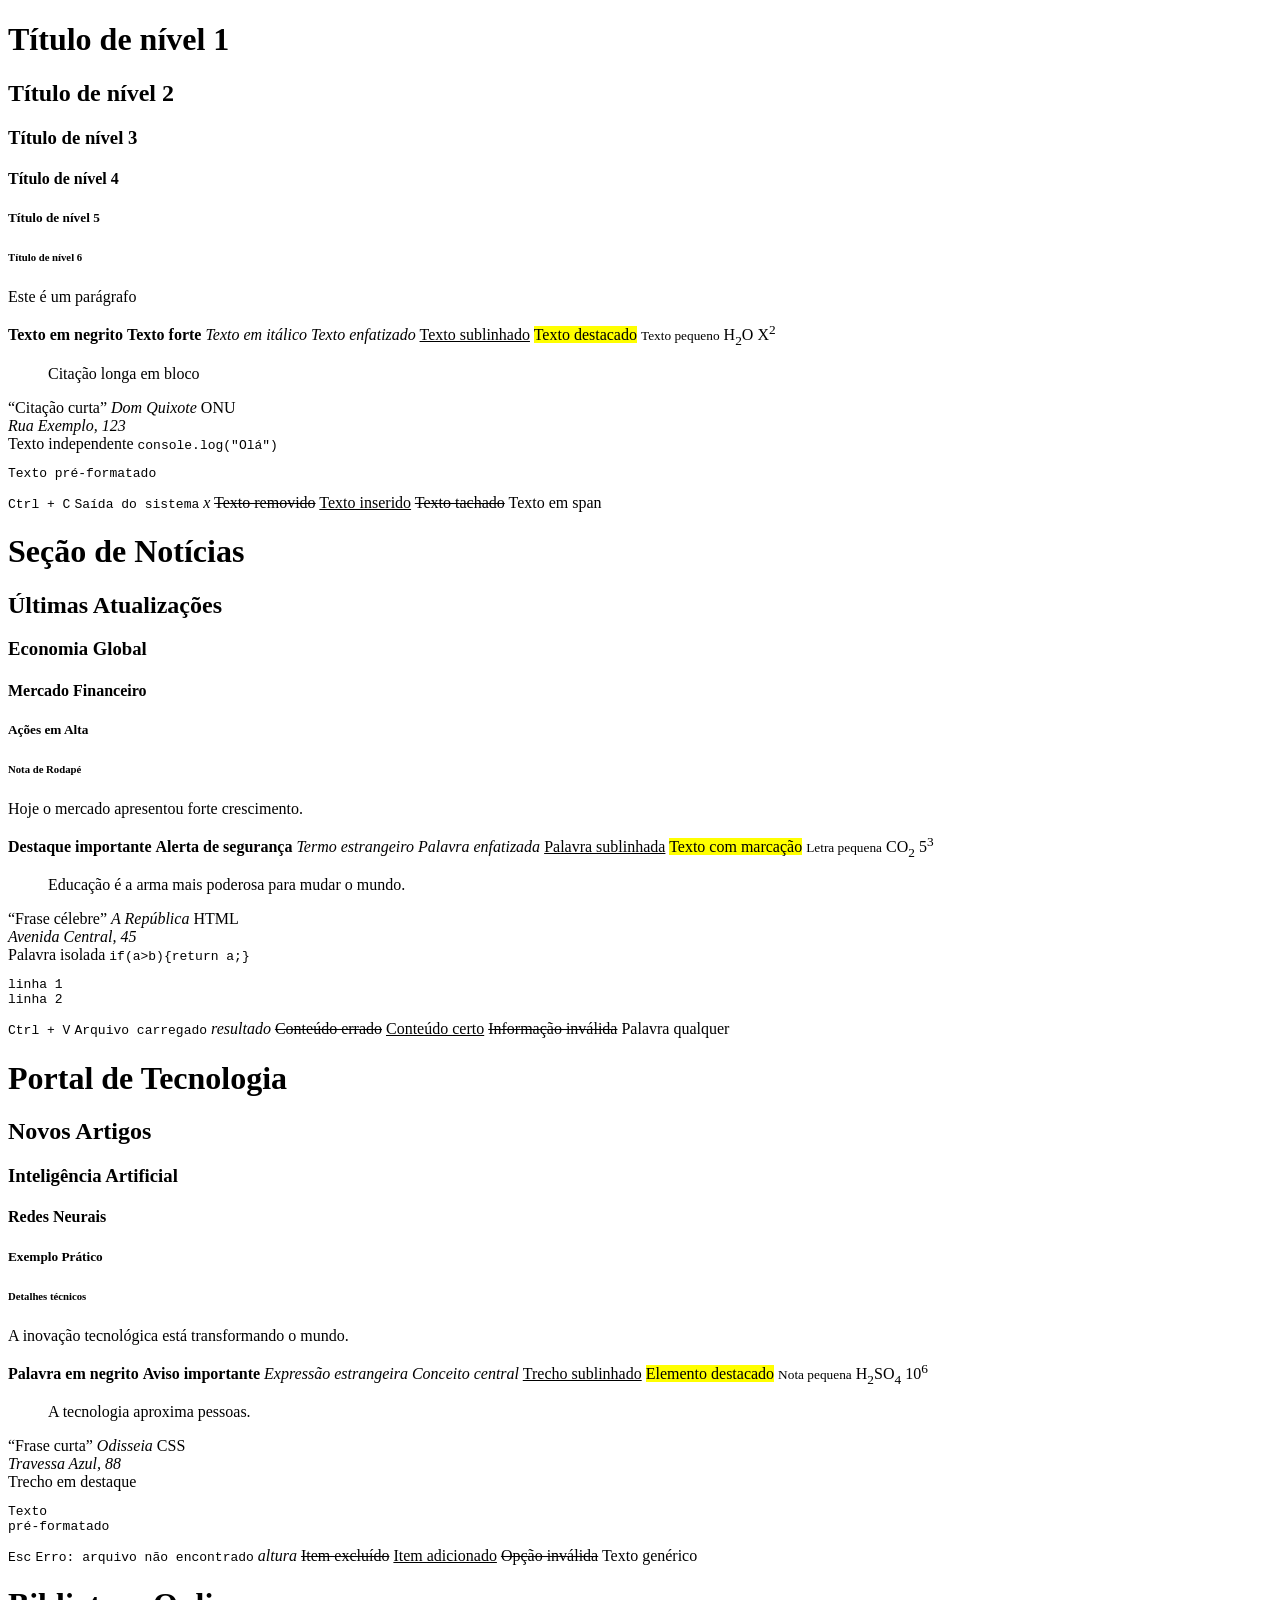
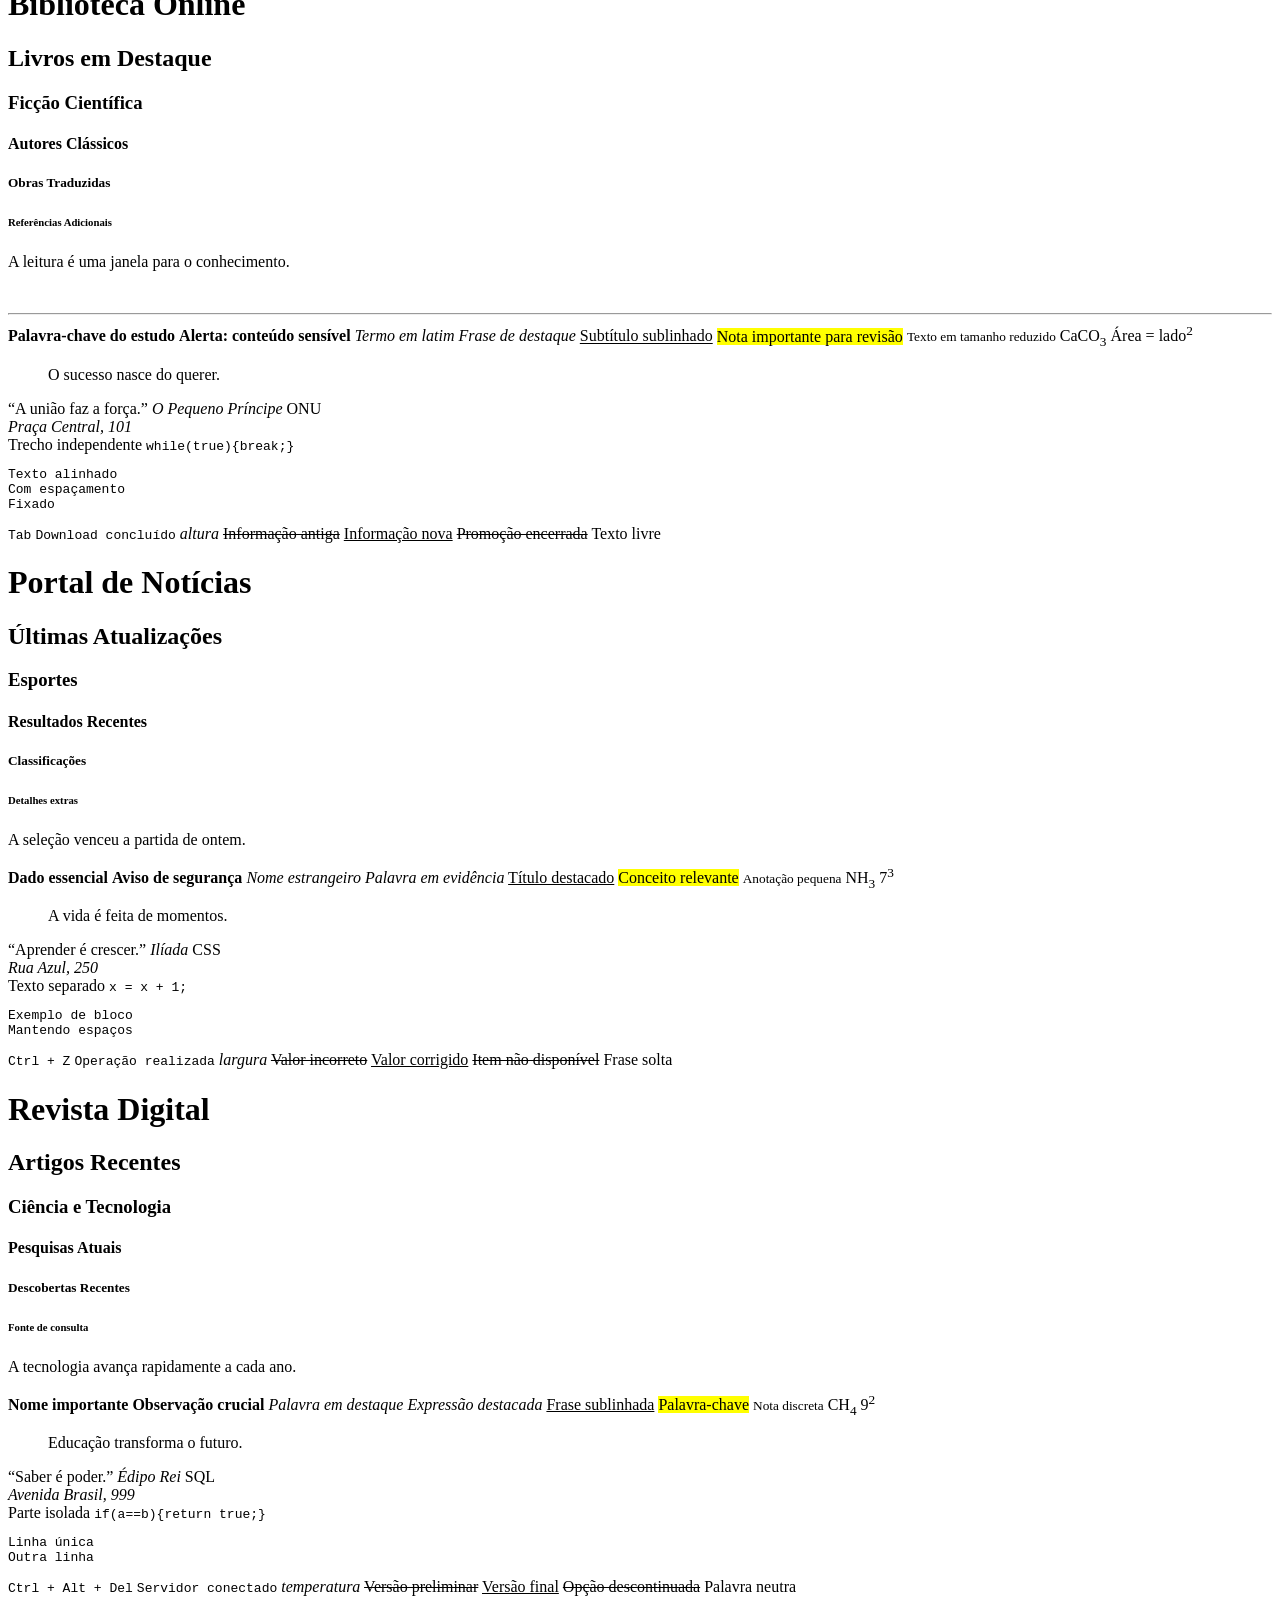
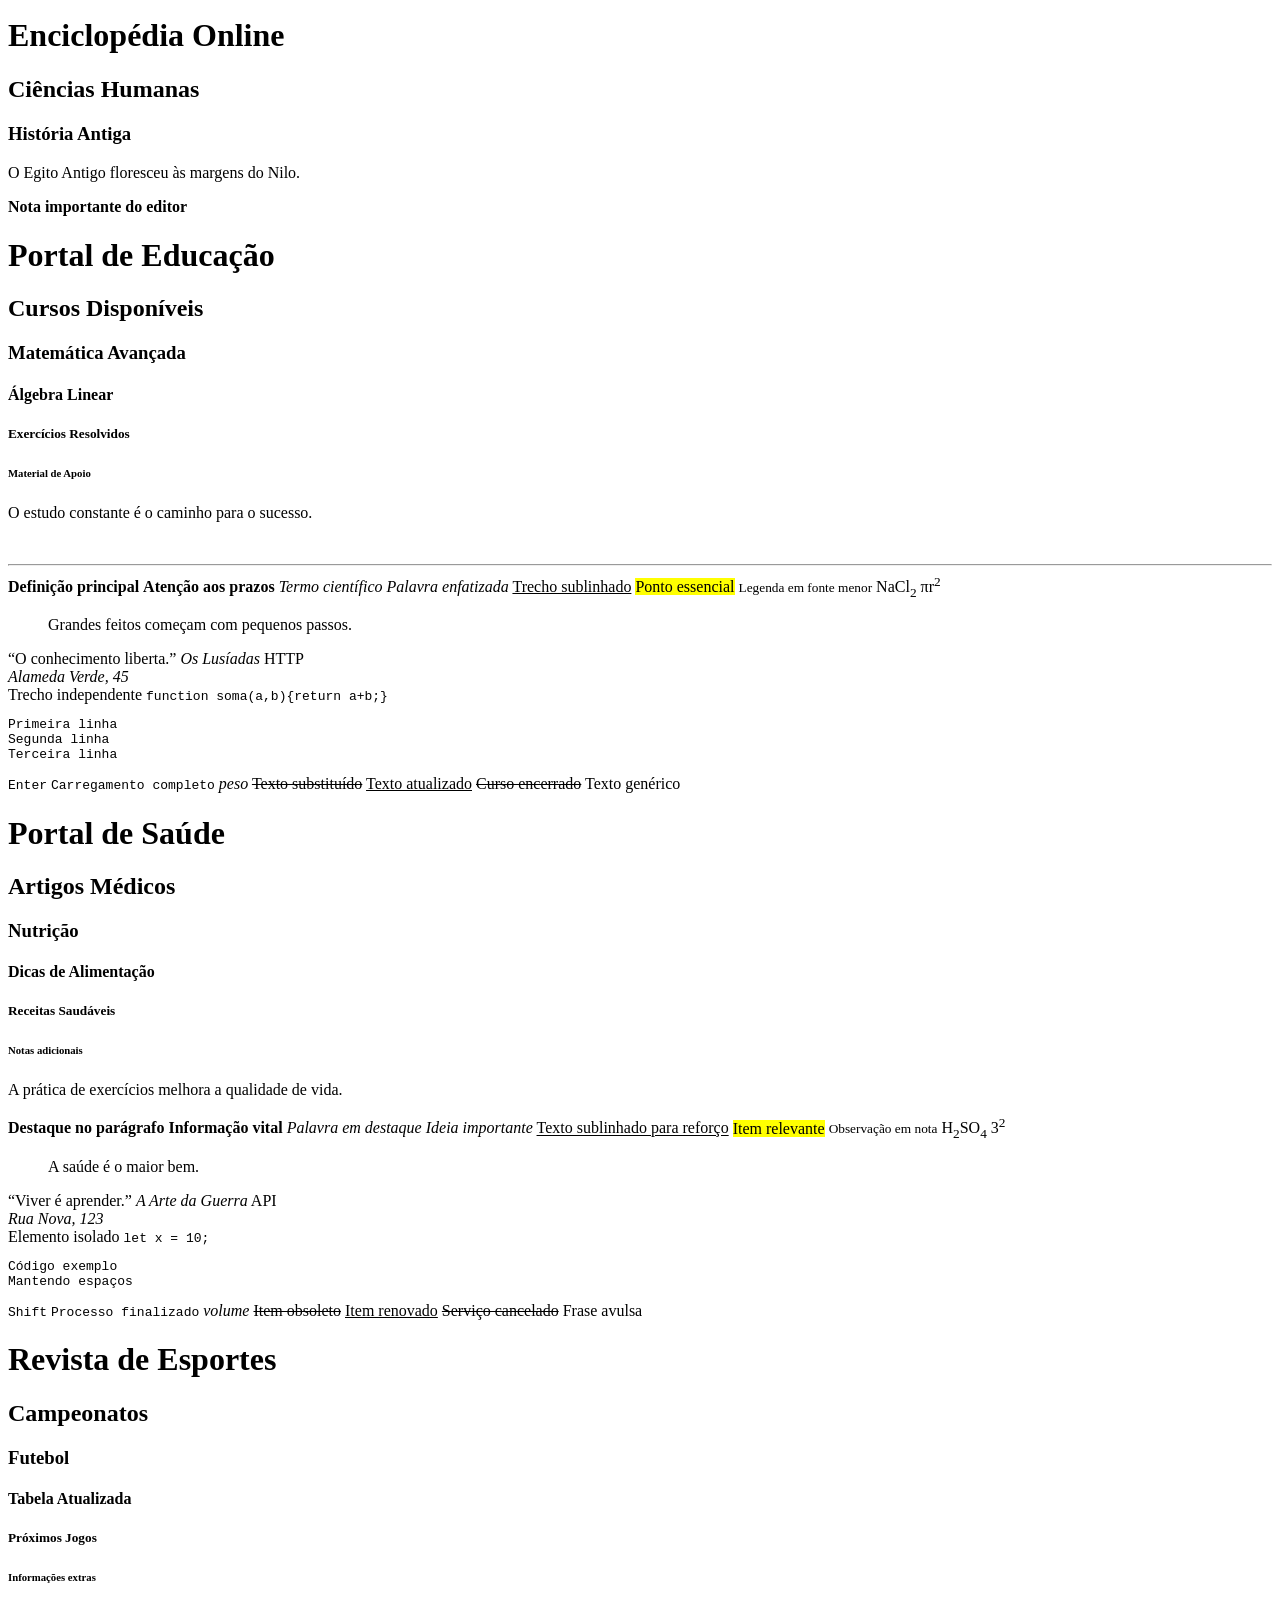
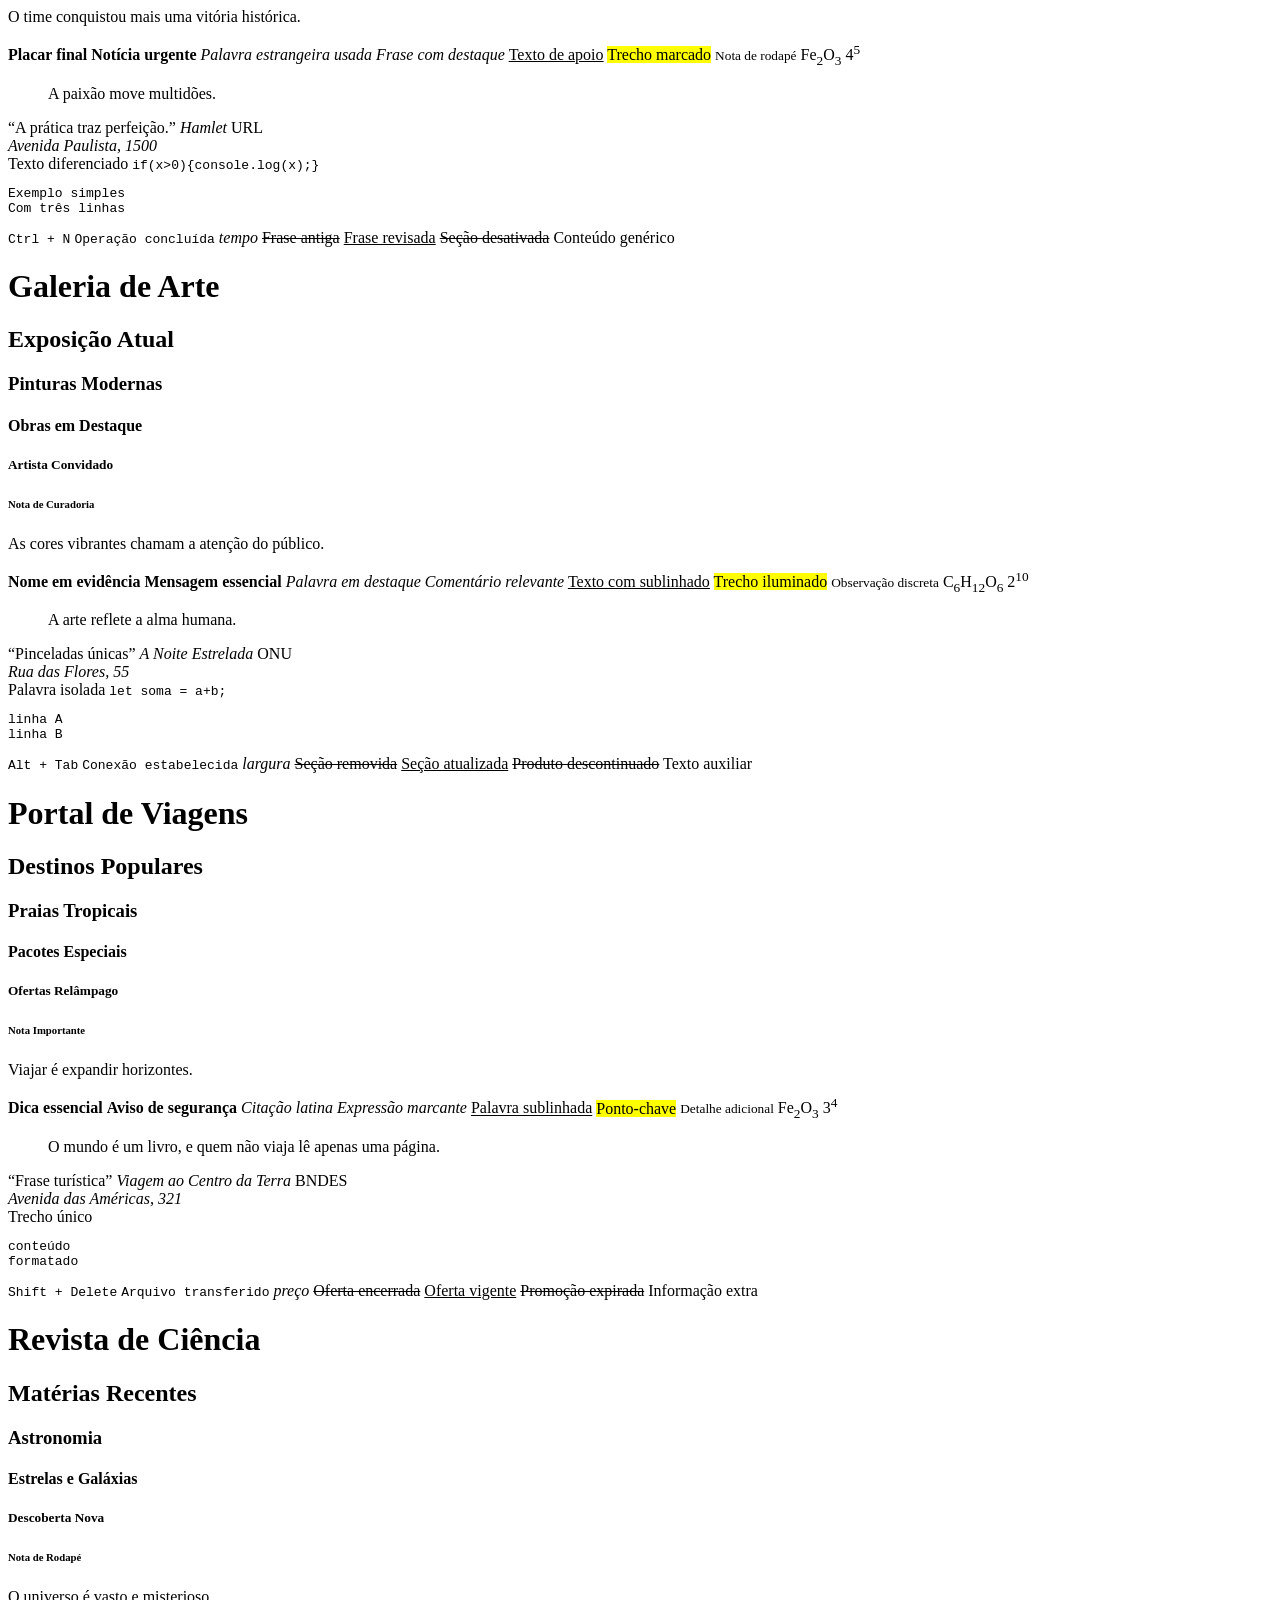
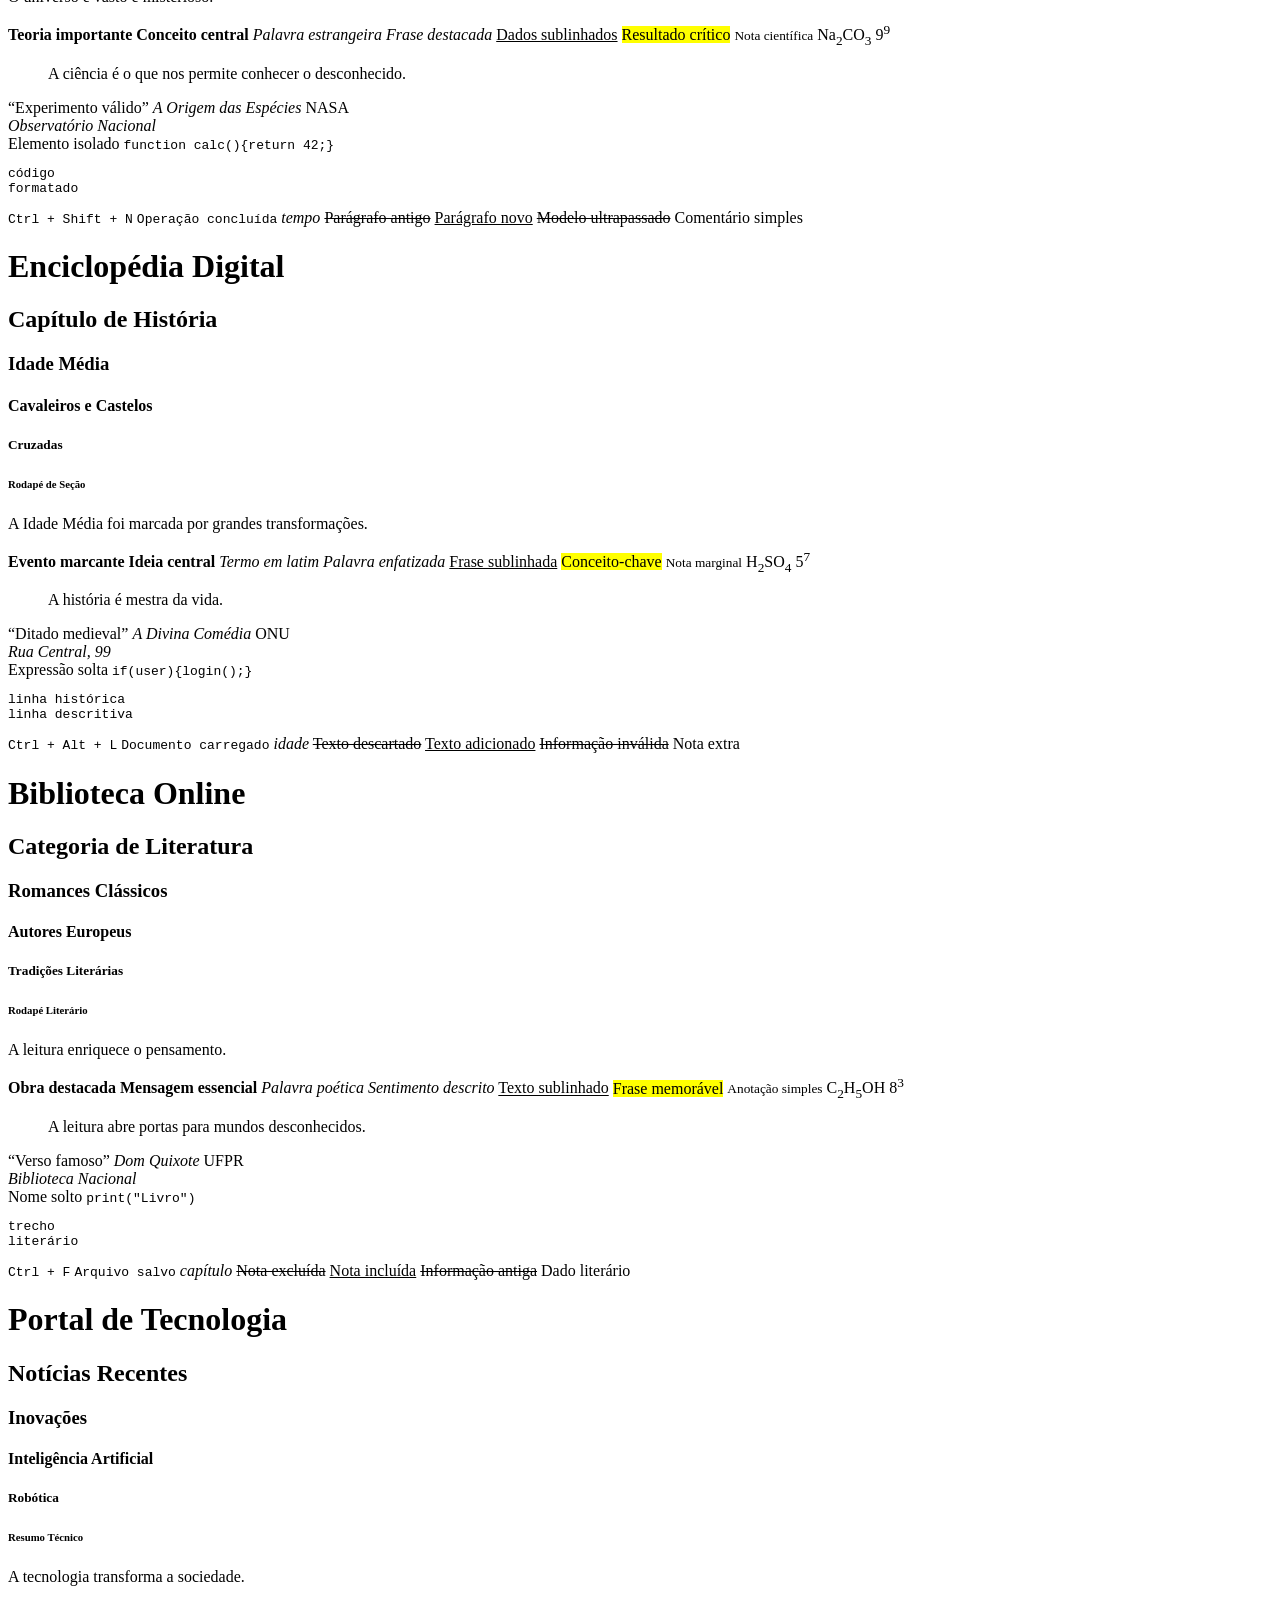
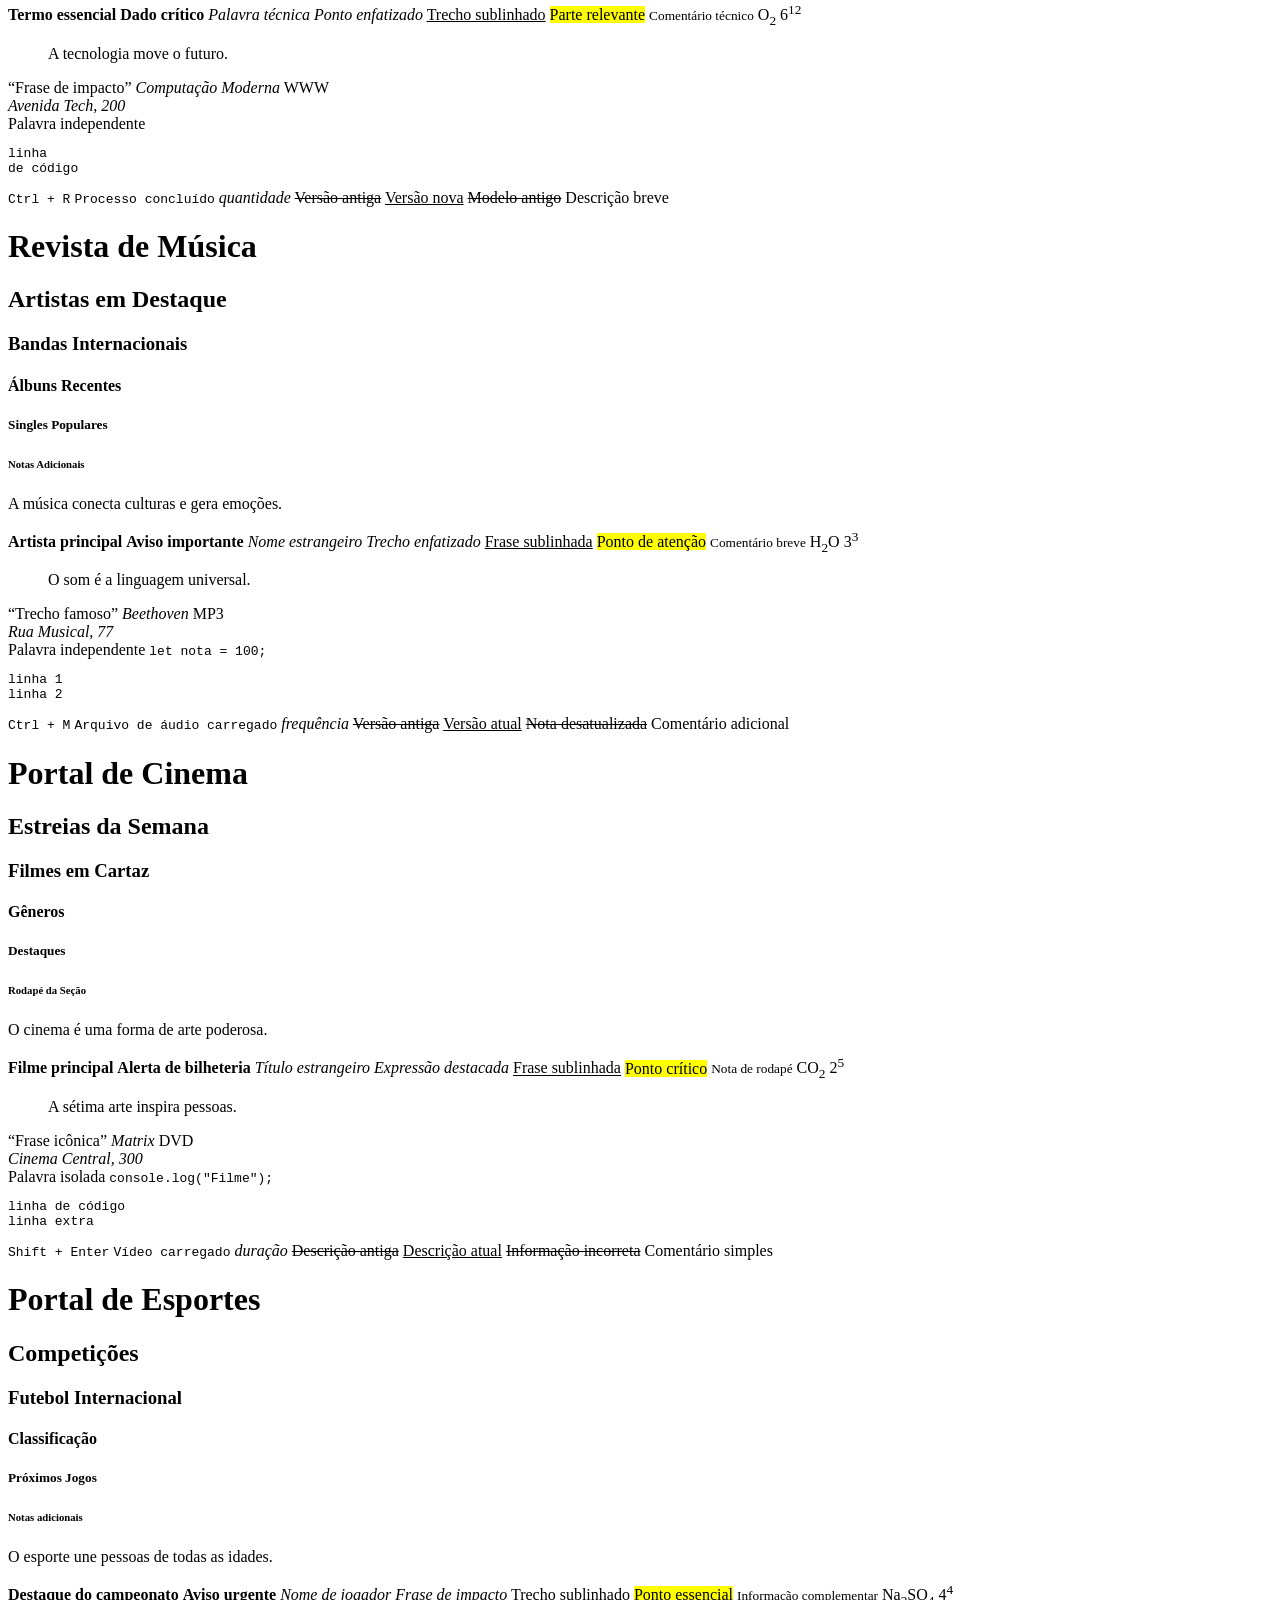
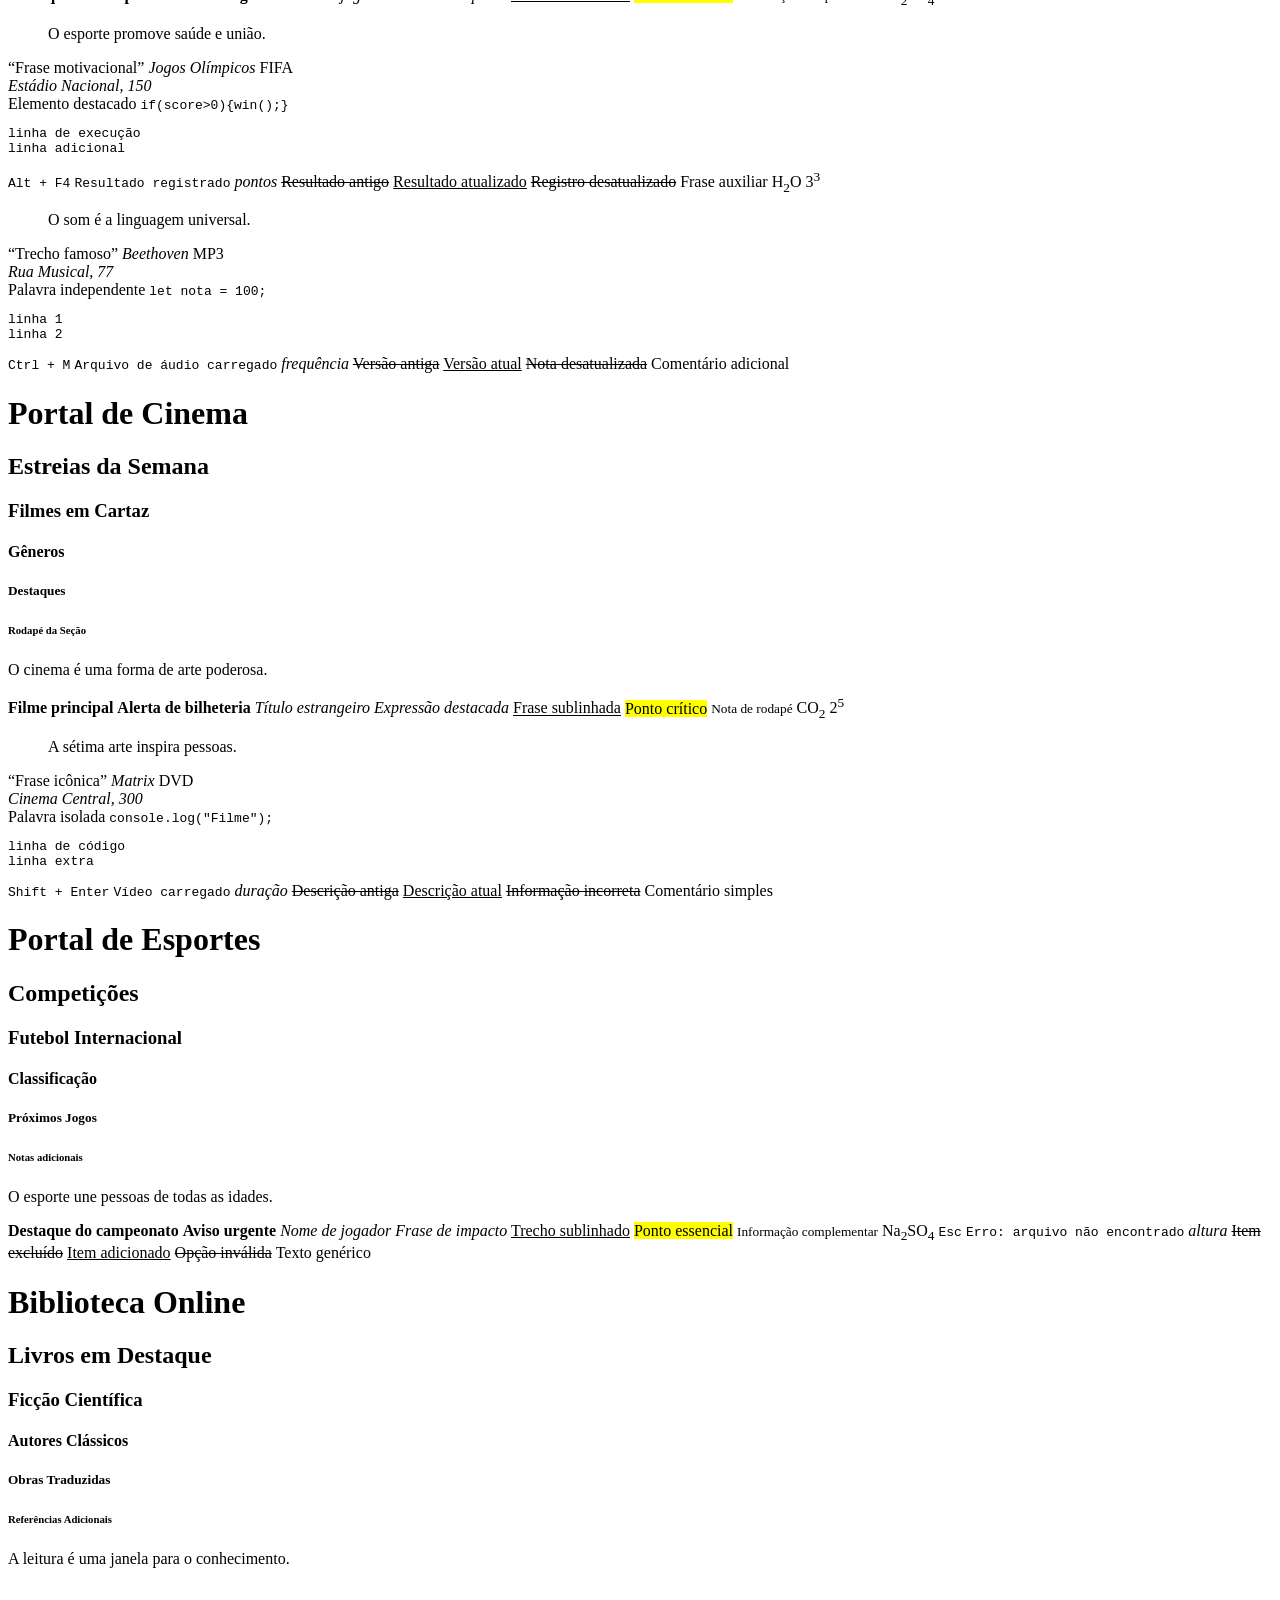
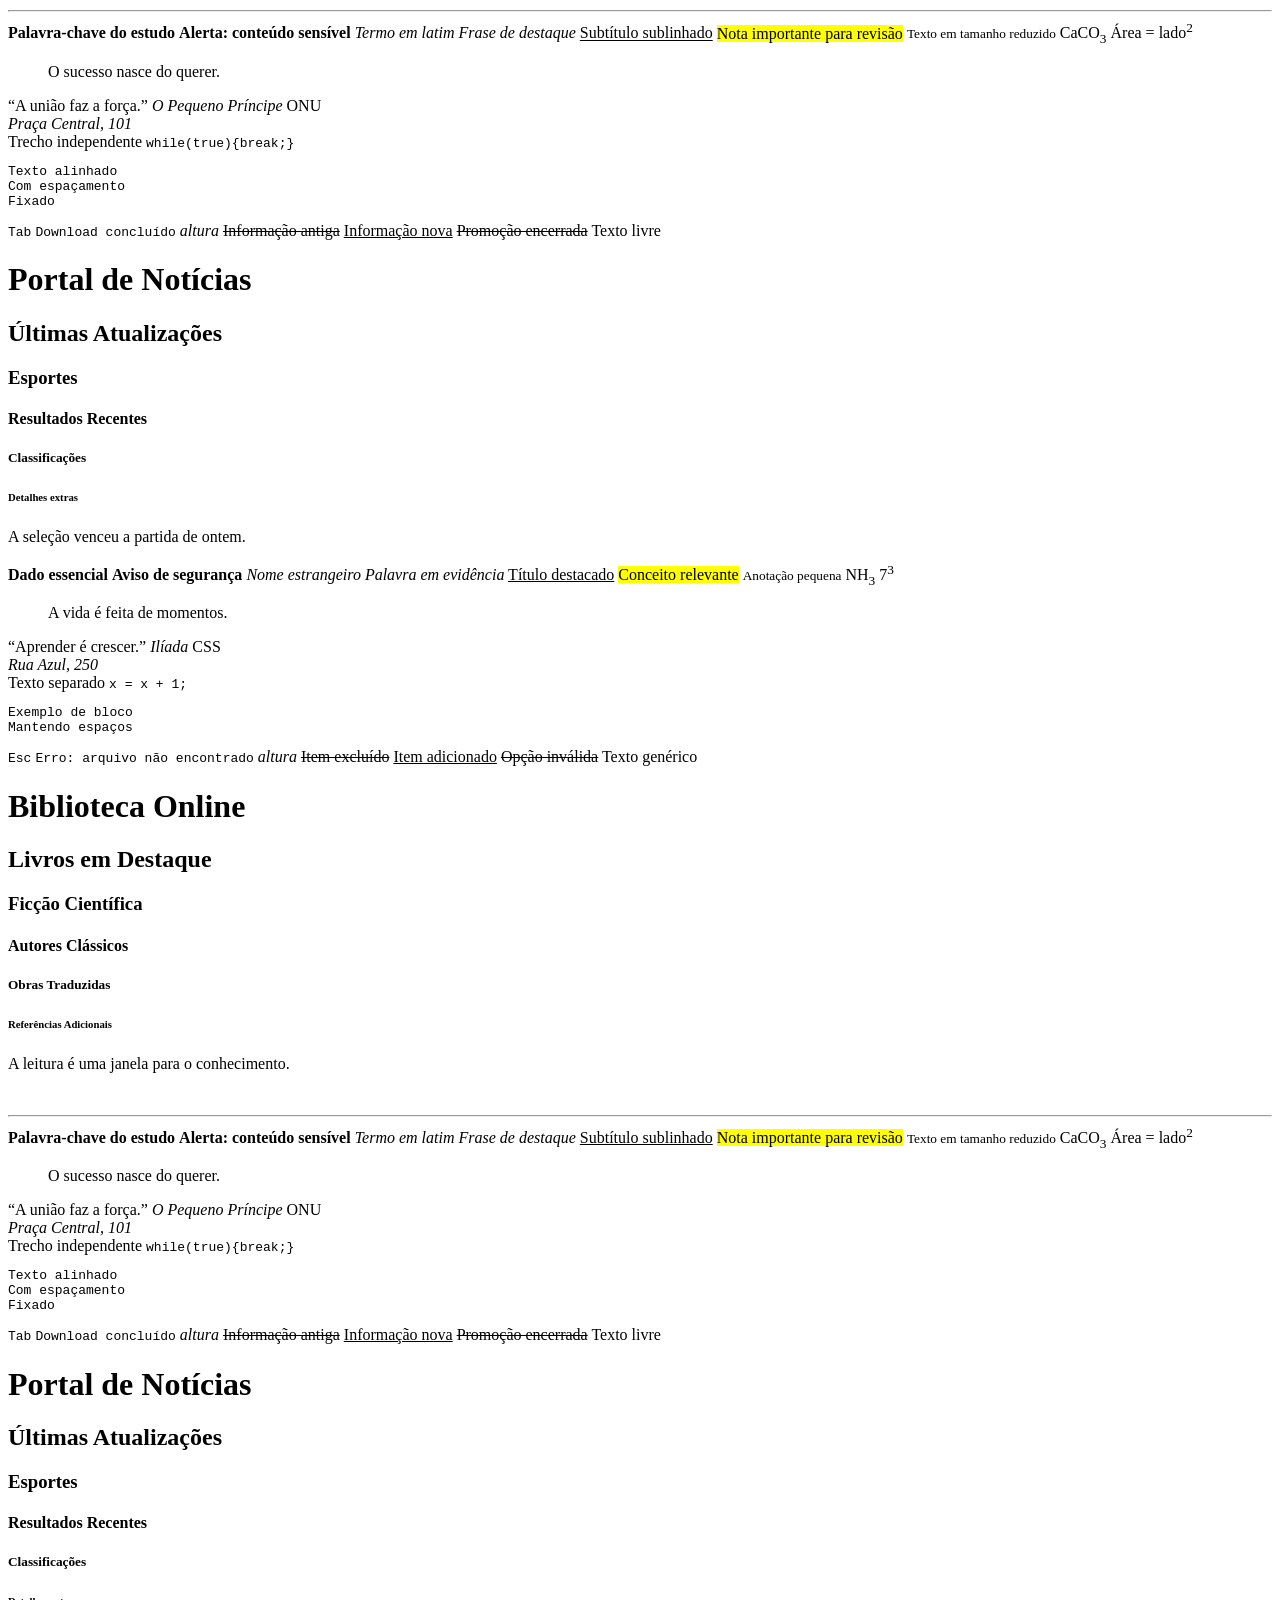
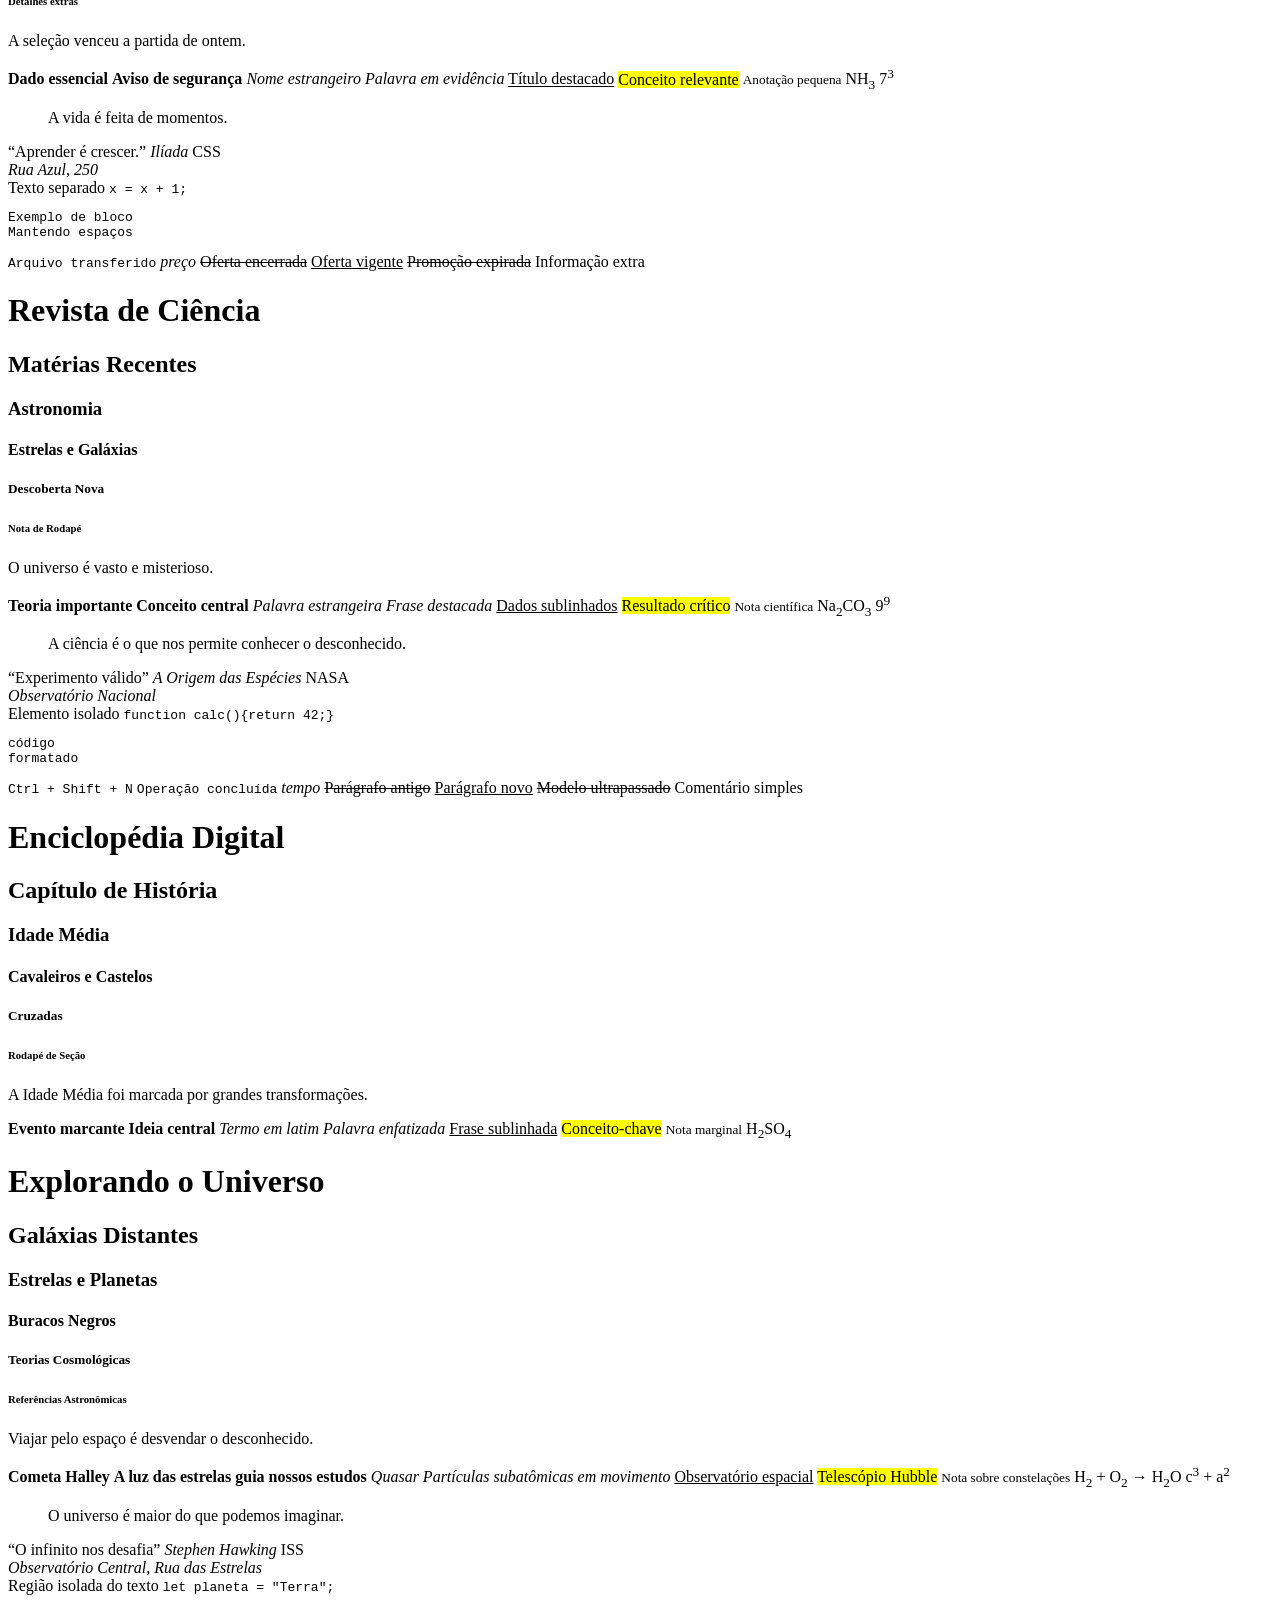
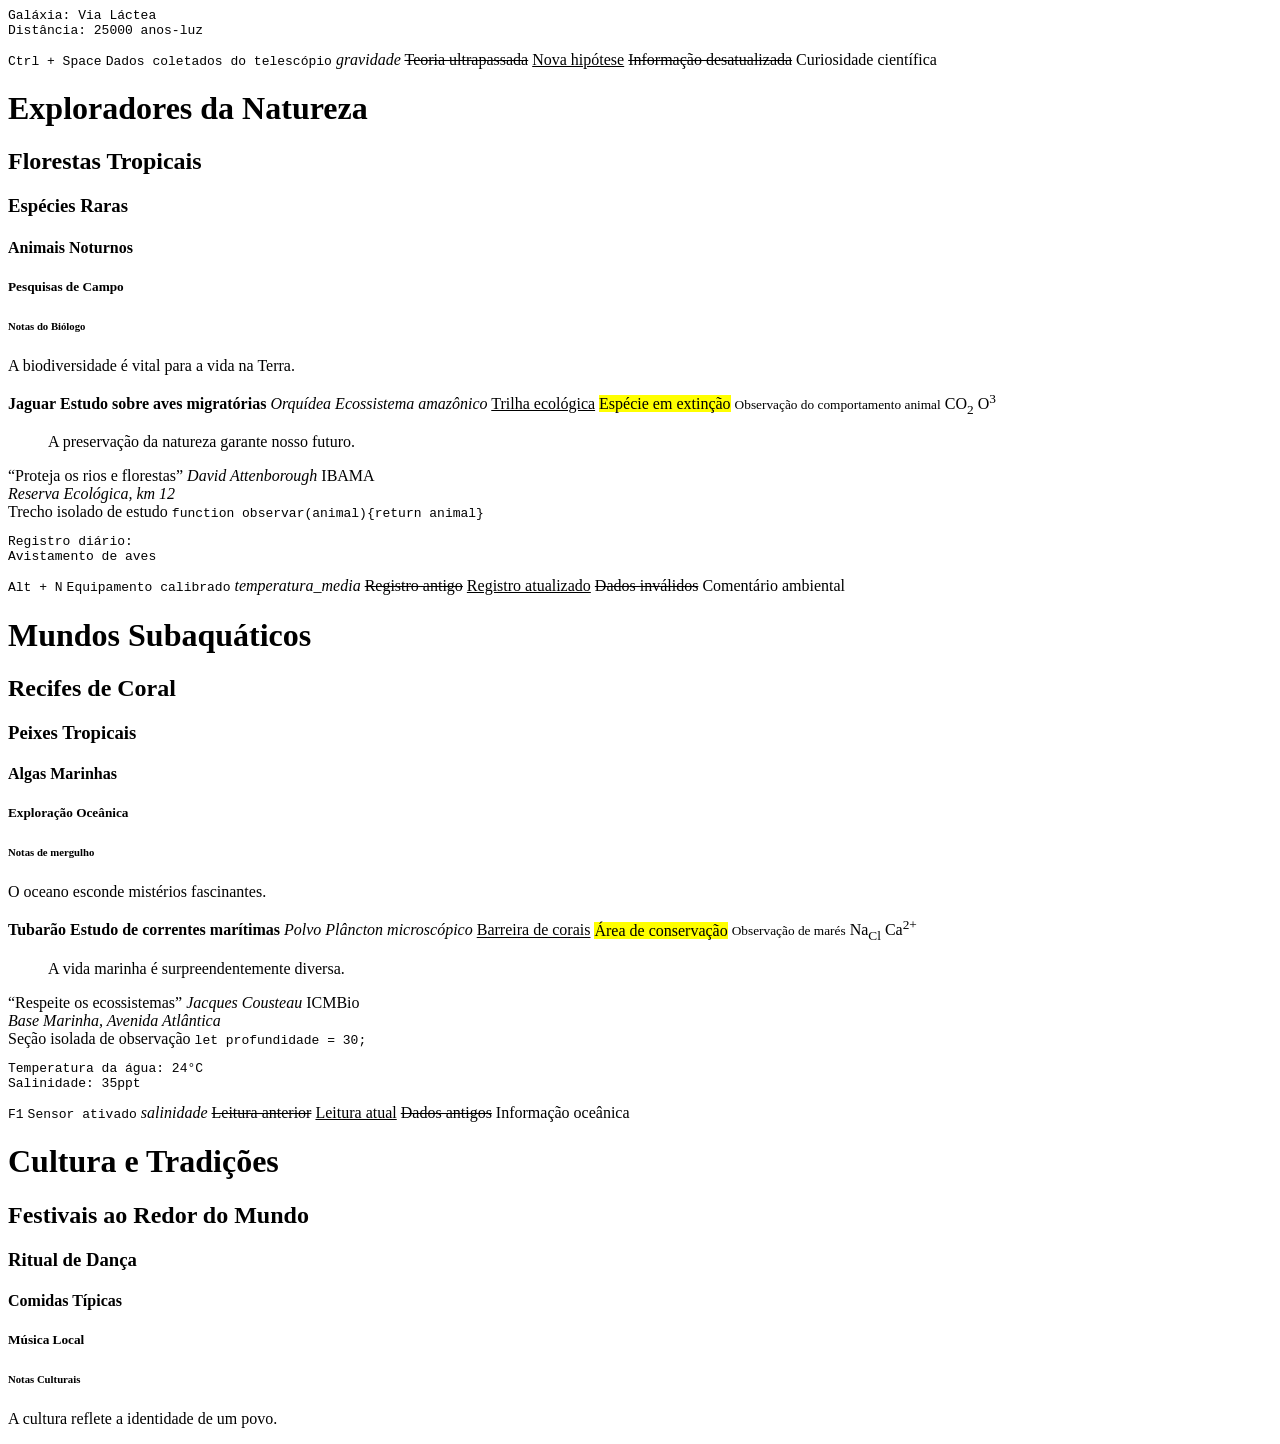
<file: index.html>
<!DOCTYPE html>
<html lang="pt-br">
<head>
    <meta charset="UTF-8">
    <meta name="viewport" content="width=device-width, initial-scale=1.0">
    <title>Tarefa Elemar</title>
</head>
<body>
<h1>Título de nível 1</h1> <!-- Título principal da página -->
<h2>Título de nível 2</h2> <!-- Subtítulo de uma seção -->
<h3>Título de nível 3</h3> <!-- Subtítulo dentro da seção -->
<h4>Título de nível 4</h4> <!-- Sub-subtítulo -->
<h5>Título de nível 5</h5> <!-- Quinto nível de título -->
<h6>Título de nível 6</h6> <!-- Sexto e menor nível -->
<p>Este é um parágrafo</p> <!-- <p>: define um parágrafo -->
<b>Texto em negrito</b> <!-- <b>: deixa em negrito -->
<strong>Texto forte</strong> <!-- <strong>: dá ênfase semântica -->
<i>Texto em itálico</i> <!-- <i>: deixa em itálico -->
<em>Texto enfatizado</em> <!-- <em>: enfatiza o texto -->
<u>Texto sublinhado</u> <!-- <u>: sublinha -->
<mark>Texto destacado</mark> <!-- <mark>: marcação amarela -->
<small>Texto pequeno</small> <!-- <small>: reduz o tamanho da fonte -->
H<sub>2</sub>O <!-- <sub>: texto em subscrito -->
X<sup>2</sup> <!-- <sup>: texto em sobrescrito -->
<blockquote>Citação longa em bloco</blockquote> <!-- <blockquote>: citação destacada -->
<q>Citação curta</q> <!-- <q>: citação curta entre aspas -->
<cite>Dom Quixote</cite> <!-- <cite>: título de obra -->
<abbr>ONU</abbr> <!-- <abbr>: define abreviação -->
<address>Rua Exemplo, 123</address> <!-- <address>: informações de contato -->
<bdi>Texto independente</bdi> <!-- <bdi>: isola direção de texto -->
<code>console.log("Olá")</code> <!-- <code>: exibe código -->
<pre>Texto pré-formatado</pre> <!-- <pre>: mantém formatação -->
<kbd>Ctrl + C</kbd> <!-- <kbd>: entrada de teclado -->
<samp>Saída do sistema</samp> <!-- <samp>: saída de programa -->
<var>x</var> <!-- <var>: variável -->
<del>Texto removido</del> <!-- <del>: texto deletado -->
<ins>Texto inserido</ins> <!-- <ins>: texto adicionado -->
<s>Texto tachado</s> <!-- <s>: texto incorreto/obsoleto -->
<span>Texto em span</span> <!-- <span>: container genérico -->
<h1>Seção de Notícias</h1>
<h2>Últimas Atualizações</h2>
<h3>Economia Global</h3>
<h4>Mercado Financeiro</h4>
<h5>Ações em Alta</h5>
<h6>Nota de Rodapé</h6>
<p>Hoje o mercado apresentou forte crescimento.</p>
<b>Destaque importante</b>
<strong>Alerta de segurança</strong>
<i>Termo estrangeiro</i>
<em>Palavra enfatizada</em>
<u>Palavra sublinhada</u>
<mark>Texto com marcação</mark>
<small>Letra pequena</small>
CO<sub>2</sub>
5<sup>3</sup>
<blockquote>Educação é a arma mais poderosa para mudar o mundo.</blockquote>
<q>Frase célebre</q>
<cite>A República</cite>
<abbr>HTML</abbr>
<address>Avenida Central, 45</address>
<bdi>Palavra isolada</bdi>
<code>if(a>b){return a;}</code>
<pre>
linha 1
linha 2
</pre>
<kbd>Ctrl + V</kbd>
<samp>Arquivo carregado</samp>
<var>resultado</var>
<del>Conteúdo errado</del>
<ins>Conteúdo certo</ins>
<s>Informação inválida</s>
<span>Palavra qualquer</span>
<h1>Portal de Tecnologia</h1>
<h2>Novos Artigos</h2>
<h3>Inteligência Artificial</h3>
<h4>Redes Neurais</h4>
<h5>Exemplo Prático</h5>
<h6>Detalhes técnicos</h6>
<p>A inovação tecnológica está transformando o mundo.</p>
<b>Palavra em negrito</b>
<strong>Aviso importante</strong>
<i>Expressão estrangeira</i>
<em>Conceito central</em>
<u>Trecho sublinhado</u>
<mark>Elemento destacado</mark>
<small>Nota pequena</small>
H<sub>2</sub>SO<sub>4</sub>
10<sup>6</sup>
<blockquote>A tecnologia aproxima pessoas.</blockquote>
<q>Frase curta</q>
<cite>Odisseia</cite>
<abbr>CSS</abbr>
<address>Travessa Azul, 88</address>
<bdi>Trecho em destaque</bdi>
<pre>
Texto
pré-formatado
</pre>
<kbd>Esc</kbd>
<samp>Erro: arquivo não encontrado</samp>
<var>altura</var>
<del>Item excluído</del>
<ins>Item adicionado</ins>
<s>Opção inválida</s>
<span>Texto genérico</span>
<h1>Biblioteca Online</h1>
<h2>Livros em Destaque</h2>
<h3>Ficção Científica</h3>
<h4>Autores Clássicos</h4>
<h5>Obras Traduzidas</h5>
<h6>Referências Adicionais</h6>
<p>A leitura é uma janela para o conhecimento.</p>
<br>
<hr>
<b>Palavra-chave do estudo</b>
<strong>Alerta: conteúdo sensível</strong>
<i>Termo em latim</i>
<em>Frase de destaque</em>
<u>Subtítulo sublinhado</u>
<mark>Nota importante para revisão</mark>
<small>Texto em tamanho reduzido</small>
CaCO<sub>3</sub>
Área = lado<sup>2</sup>
<blockquote>O sucesso nasce do querer.</blockquote>
<q>A união faz a força.</q>
<cite>O Pequeno Príncipe</cite>
<abbr>ONU</abbr>
<address>Praça Central, 101</address>
<bdi>Trecho independente</bdi>
<code>while(true){break;}</code>
<pre>
Texto alinhado
Com espaçamento
Fixado
</pre>
<kbd>Tab</kbd>
<samp>Download concluído</samp>
<var>altura</var>
<del>Informação antiga</del>
<ins>Informação nova</ins>
<s>Promoção encerrada</s>
<span>Texto livre</span>
<h1>Portal de Notícias</h1>
<h2>Últimas Atualizações</h2>
<h3>Esportes</h3>
<h4>Resultados Recentes</h4>
<h5>Classificações</h5>
<h6>Detalhes extras</h6>
<p>A seleção venceu a partida de ontem.</p>
<b>Dado essencial</b>
<strong>Aviso de segurança</strong>
<i>Nome estrangeiro</i>
<em>Palavra em evidência</em>
<u>Título destacado</u>
<mark>Conceito relevante</mark>
<small>Anotação pequena</small>
NH<sub>3</sub>
7<sup>3</sup>
<blockquote>A vida é feita de momentos.</blockquote>
<q>Aprender é crescer.</q>
<cite>Ilíada</cite>
<abbr>CSS</abbr>
<address>Rua Azul, 250</address>
<bdi>Texto separado</bdi>
<code>x = x + 1;</code>
<pre>
Exemplo de bloco
Mantendo espaços
</pre>
<kbd>Ctrl + Z</kbd>
<samp>Operação realizada</samp>
<var>largura</var>
<del>Valor incorreto</del>
<ins>Valor corrigido</ins>
<s>Item não disponível</s>
<span>Frase solta</span>
<h1>Revista Digital</h1>
<h2>Artigos Recentes</h2>
<h3>Ciência e Tecnologia</h3>
<h4>Pesquisas Atuais</h4>
<h5>Descobertas Recentes</h5>
<h6>Fonte de consulta</h6>
<p>A tecnologia avança rapidamente a cada ano.</p>
<b>Nome importante</b>
<strong>Observação crucial</strong>
<i>Palavra em destaque</i>
<em>Expressão destacada</em>
<u>Frase sublinhada</u>
<mark>Palavra-chave</mark>
<small>Nota discreta</small>
CH<sub>4</sub>
9<sup>2</sup>
<blockquote>Educação transforma o futuro.</blockquote>
<q>Saber é poder.</q>
<cite>Édipo Rei</cite>
<abbr>SQL</abbr>
<address>Avenida Brasil, 999</address>
<bdi>Parte isolada</bdi>
<code>if(a==b){return true;}</code>
<pre>
Linha única
Outra linha
</pre>
<kbd>Ctrl + Alt + Del</kbd>
<samp>Servidor conectado</samp>
<var>temperatura</var>
<del>Versão preliminar</del>
<ins>Versão final</ins>
<s>Opção descontinuada</s>
<span>Palavra neutra</span>
<h1>Enciclopédia Online</h1>
<h2>Ciências Humanas</h2>
<h3>História Antiga</h3>
<p>O Egito Antigo floresceu às margens do Nilo.</p>
<strong>Nota importante do editor</strong>
<h1>Portal de Educação</h1>
<h2>Cursos Disponíveis</h2>
<h3>Matemática Avançada</h3>
<h4>Álgebra Linear</h4>
<h5>Exercícios Resolvidos</h5>
<h6>Material de Apoio</h6>
<p>O estudo constante é o caminho para o sucesso.</p>
<br>
<hr>
<b>Definição principal</b>
<strong>Atenção aos prazos</strong>
<i>Termo científico</i>
<em>Palavra enfatizada</em>
<u>Trecho sublinhado</u>
<mark>Ponto essencial</mark>
<small>Legenda em fonte menor</small>
NaCl<sub>2</sub>
πr<sup>2</sup>
<blockquote>Grandes feitos começam com pequenos passos.</blockquote>
<q>O conhecimento liberta.</q>
<cite>Os Lusíadas</cite>
<abbr>HTTP</abbr>
<address>Alameda Verde, 45</address>
<bdi>Trecho independente</bdi>
<code>function soma(a,b){return a+b;}</code>
<pre>
Primeira linha
Segunda linha
Terceira linha
</pre>
<kbd>Enter</kbd>
<samp>Carregamento completo</samp>
<var>peso</var>
<del>Texto substituído</del>
<ins>Texto atualizado</ins>
<s>Curso encerrado</s>
<span>Texto genérico</span>
<h1>Portal de Saúde</h1>
<h2>Artigos Médicos</h2>
<h3>Nutrição</h3>
<h4>Dicas de Alimentação</h4>
<h5>Receitas Saudáveis</h5>
<h6>Notas adicionais</h6>
<p>A prática de exercícios melhora a qualidade de vida.</p>
<b>Destaque no parágrafo</b>
<strong>Informação vital</strong>
<i>Palavra em destaque</i>
<em>Ideia importante</em>
<u>Texto sublinhado para reforço</u>
<mark>Item relevante</mark>
<small>Observação em nota</small>
H<sub>2</sub>SO<sub>4</sub>
3<sup>2</sup>
<blockquote>A saúde é o maior bem.</blockquote>
<q>Viver é aprender.</q>
<cite>A Arte da Guerra</cite>
<abbr>API</abbr>
<address>Rua Nova, 123</address>
<bdi>Elemento isolado</bdi>
<code>let x = 10;</code>
<pre>
Código exemplo
Mantendo espaços
</pre>
<kbd>Shift</kbd>
<samp>Processo finalizado</samp>
<var>volume</var>
<del>Item obsoleto</del>
<ins>Item renovado</ins>
<s>Serviço cancelado</s>
<span>Frase avulsa</span>
<h1>Revista de Esportes</h1>
<h2>Campeonatos</h2>
<h3>Futebol</h3>
<h4>Tabela Atualizada</h4>
<h5>Próximos Jogos</h5>
<h6>Informações extras</h6>
<p>O time conquistou mais uma vitória histórica.</p>
<b>Placar final</b>
<strong>Notícia urgente</strong>
<i>Palavra estrangeira usada</i>
<em>Frase com destaque</em>
<u>Texto de apoio</u>
<mark>Trecho marcado</mark>
<small>Nota de rodapé</small>
Fe<sub>2</sub>O<sub>3</sub>
4<sup>5</sup>
<blockquote>A paixão move multidões.</blockquote>
<q>A prática traz perfeição.</q>
<cite>Hamlet</cite>
<abbr>URL</abbr>
<address>Avenida Paulista, 1500</address>
<bdi>Texto diferenciado</bdi>
<code>if(x>0){console.log(x);}</code>
<pre>
Exemplo simples
Com três linhas
</pre>
<kbd>Ctrl + N</kbd>
<samp>Operação concluída</samp>
<var>tempo</var>
<del>Frase antiga</del>
<ins>Frase revisada</ins>
<s>Seção desativada</s>
<span>Conteúdo genérico</span>
<h1>Galeria de Arte</h1>
<h2>Exposição Atual</h2>
<h3>Pinturas Modernas</h3>
<h4>Obras em Destaque</h4>
<h5>Artista Convidado</h5>
<h6>Nota de Curadoria</h6>
<p>As cores vibrantes chamam a atenção do público.</p>
<b>Nome em evidência</b>
<strong>Mensagem essencial</strong>
<i>Palavra em destaque</i>
<em>Comentário relevante</em>
<u>Texto com sublinhado</u>
<mark>Trecho iluminado</mark>
<small>Observação discreta</small>
C<sub>6</sub>H<sub>12</sub>O<sub>6</sub>
2<sup>10</sup>
<blockquote>A arte reflete a alma humana.</blockquote>
<q>Pinceladas únicas</q>
<cite>A Noite Estrelada</cite>
<abbr>ONU</abbr>
<address>Rua das Flores, 55</address>
<bdi>Palavra isolada</bdi>
<code>let soma = a+b;</code>
<pre>
linha A
linha B
</pre>
<kbd>Alt + Tab</kbd>
<samp>Conexão estabelecida</samp>
<var>largura</var>
<del>Seção removida</del>
<ins>Seção atualizada</ins>
<s>Produto descontinuado</s>
<span>Texto auxiliar</span>
<h1>Portal de Viagens</h1>
<h2>Destinos Populares</h2>
<h3>Praias Tropicais</h3>
<h4>Pacotes Especiais</h4>
<h5>Ofertas Relâmpago</h5>
<h6>Nota Importante</h6>
<p>Viajar é expandir horizontes.</p>
<b>Dica essencial</b>
<strong>Aviso de segurança</strong>
<i>Citação latina</i>
<em>Expressão marcante</em>
<u>Palavra sublinhada</u>
<mark>Ponto-chave</mark>
<small>Detalhe adicional</small>
Fe<sub>2</sub>O<sub>3</sub>
3<sup>4</sup>
<blockquote>O mundo é um livro, e quem não viaja lê apenas uma página.</blockquote>
<q>Frase turística</q>
<cite>Viagem ao Centro da Terra</cite>
<abbr>BNDES</abbr>
<address>Avenida das Américas, 321</address>
<bdi>Trecho único</bdi>
<pre>
conteúdo
formatado
</pre>
<kbd>Shift + Delete</kbd>
<samp>Arquivo transferido</samp>
<var>preço</var>
<del>Oferta encerrada</del>
<ins>Oferta vigente</ins>
<s>Promoção expirada</s>
<span>Informação extra</span>
<h1>Revista de Ciência</h1>
<h2>Matérias Recentes</h2>
<h3>Astronomia</h3>
<h4>Estrelas e Galáxias</h4>
<h5>Descoberta Nova</h5>
<h6>Nota de Rodapé</h6>
<p>O universo é vasto e misterioso.</p>
<b>Teoria importante</b>
<strong>Conceito central</strong>
<i>Palavra estrangeira</i>
<em>Frase destacada</em>
<u>Dados sublinhados</u>
<mark>Resultado crítico</mark>
<small>Nota científica</small>
Na<sub>2</sub>CO<sub>3</sub>
9<sup>9</sup>
<blockquote>A ciência é o que nos permite conhecer o desconhecido.</blockquote>
<q>Experimento válido</q>
<cite>A Origem das Espécies</cite>
<abbr>NASA</abbr>
<address>Observatório Nacional</address>
<bdi>Elemento isolado</bdi>
<code>function calc(){return 42;}</code>
<pre>
código
formatado
</pre>
<kbd>Ctrl + Shift + N</kbd>
<samp>Operação concluída</samp>
<var>tempo</var>
<del>Parágrafo antigo</del>
<ins>Parágrafo novo</ins>
<s>Modelo ultrapassado</s>
<span>Comentário simples</span>
<h1>Enciclopédia Digital</h1>
<h2>Capítulo de História</h2>
<h3>Idade Média</h3>
<h4>Cavaleiros e Castelos</h4>
<h5>Cruzadas</h5>
<h6>Rodapé de Seção</h6>
<p>A Idade Média foi marcada por grandes transformações.</p>
<b>Evento marcante</b>
<strong>Ideia central</strong>
<i>Termo em latim</i>
<em>Palavra enfatizada</em>
<u>Frase sublinhada</u>
<mark>Conceito-chave</mark>
<small>Nota marginal</small>
H<sub>2</sub>SO<sub>4</sub>
5<sup>7</sup>
<blockquote>A história é mestra da vida.</blockquote>
<q>Ditado medieval</q>
<cite>A Divina Comédia</cite>
<abbr>ONU</abbr>
<address>Rua Central, 99</address>
<bdi>Expressão solta</bdi>
<code>if(user){login();}</code>
<pre>
linha histórica
linha descritiva
</pre>
<kbd>Ctrl + Alt + L</kbd>
<samp>Documento carregado</samp>
<var>idade</var>
<del>Texto descartado</del>
<ins>Texto adicionado</ins>
<s>Informação inválida</s>
<span>Nota extra</span>
<h1>Biblioteca Online</h1>
<h2>Categoria de Literatura</h2>
<h3>Romances Clássicos</h3>
<h4>Autores Europeus</h4>
<h5>Tradições Literárias</h5>
<h6>Rodapé Literário</h6>
<p>A leitura enriquece o pensamento.</p>
<b>Obra destacada</b>
<strong>Mensagem essencial</strong>
<i>Palavra poética</i>
<em>Sentimento descrito</em>
<u>Texto sublinhado</u>
<mark>Frase memorável</mark>
<small>Anotação simples</small>
C<sub>2</sub>H<sub>5</sub>OH
8<sup>3</sup>
<blockquote>A leitura abre portas para mundos desconhecidos.</blockquote>
<q>Verso famoso</q>
<cite>Dom Quixote</cite>
<abbr>UFPR</abbr>
<address>Biblioteca Nacional</address>
<bdi>Nome solto</bdi>
<code>print("Livro")</code>
<pre>
trecho
literário
</pre>
<kbd>Ctrl + F</kbd>
<samp>Arquivo salvo</samp>
<var>capítulo</var>
<del>Nota excluída</del>
<ins>Nota incluída</ins>
<s>Informação antiga</s>
<span>Dado literário</span>
<h1>Portal de Tecnologia</h1>
<h2>Notícias Recentes</h2>
<h3>Inovações</h3>
<h4>Inteligência Artificial</h4>
<h5>Robótica</h5>
<h6>Resumo Técnico</h6>
<p>A tecnologia transforma a sociedade.</p>
<b>Termo essencial</b>
<strong>Dado crítico</strong>
<i>Palavra técnica</i>
<em>Ponto enfatizado</em>
<u>Trecho sublinhado</u>
<mark>Parte relevante</mark>
<small>Comentário técnico</small>
O<sub>2</sub>
6<sup>12</sup>
<blockquote>A tecnologia move o futuro.</blockquote>
<q>Frase de impacto</q>
<cite>Computação Moderna</cite>
<abbr>WWW</abbr>
<address>Avenida Tech, 200</address>
<bdi>Palavra independente</bdi>
<pre>
linha
de código
</pre>
<kbd>Ctrl + R</kbd>
<samp>Processo concluído</samp>
<var>quantidade</var>
<del>Versão antiga</del>
<ins>Versão nova</ins>
<s>Modelo antigo</s>
<span>Descrição breve</span>
<h1>Revista de Música</h1>
<h2>Artistas em Destaque</h2>
<h3>Bandas Internacionais</h3>
<h4>Álbuns Recentes</h4>
<h5>Singles Populares</h5>
<h6>Notas Adicionais</h6>
<p>A música conecta culturas e gera emoções.</p>
<b>Artista principal</b>
<strong>Aviso importante</strong>
<i>Nome estrangeiro</i>
<em>Trecho enfatizado</em>
<u>Frase sublinhada</u>
<mark>Ponto de atenção</mark>
<small>Comentário breve</small>
H<sub>2</sub>O
3<sup>3</sup>
<blockquote>O som é a linguagem universal.</blockquote>
<q>Trecho famoso</q>
<cite>Beethoven</cite>
<abbr>MP3</abbr>
<address>Rua Musical, 77</address>
<bdi>Palavra independente</bdi>
<code>let nota = 100;</code>
<pre>
linha 1
linha 2
</pre>
<kbd>Ctrl + M</kbd>
<samp>Arquivo de áudio carregado</samp>
<var>frequência</var>
<del>Versão antiga</del>
<ins>Versão atual</ins>
<s>Nota desatualizada</s>
<span>Comentário adicional</span>
<h1>Portal de Cinema</h1>
<h2>Estreias da Semana</h2>
<h3>Filmes em Cartaz</h3>
<h4>Gêneros</h4>
<h5>Destaques</h5>
<h6>Rodapé da Seção</h6>
<p>O cinema é uma forma de arte poderosa.</p>
<b>Filme principal</b>
<strong>Alerta de bilheteria</strong>
<i>Título estrangeiro</i>
<em>Expressão destacada</em>
<u>Frase sublinhada</u>
<mark>Ponto crítico</mark>
<small>Nota de rodapé</small>
CO<sub>2</sub>
2<sup>5</sup>
<blockquote>A sétima arte inspira pessoas.</blockquote>
<q>Frase icônica</q>
<cite>Matrix</cite>
<abbr>DVD</abbr>
<address>Cinema Central, 300</address>
<bdi>Palavra isolada</bdi>
<code>console.log("Filme");</code>
<pre>
linha de código
linha extra
</pre>
<kbd>Shift + Enter</kbd>
<samp>Vídeo carregado</samp>
<var>duração</var>
<del>Descrição antiga</del>
<ins>Descrição atual</ins>
<s>Informação incorreta</s>
<span>Comentário simples</span>
<h1>Portal de Esportes</h1>
<h2>Competições</h2>
<h3>Futebol Internacional</h3>
<h4>Classificação</h4>
<h5>Próximos Jogos</h5>
<h6>Notas adicionais</h6>
<p>O esporte une pessoas de todas as idades.</p>
<b>Destaque do campeonato</b>
<strong>Aviso urgente</strong>
<i>Nome de jogador</i>
<em>Frase de impacto</em>
<u>Trecho sublinhado</u>
<mark>Ponto essencial</mark>
<small>Informação complementar</small>
Na<sub>2</sub>SO<sub>4</sub>
4<sup>4</sup>
<blockquote>O esporte promove saúde e união.</blockquote>
<q>Frase motivacional</q>
<cite>Jogos Olímpicos</cite>
<abbr>FIFA</abbr>
<address>Estádio Nacional, 150</address>
<bdi>Elemento destacado</bdi>
<code>if(score>0){win();}</code>
<pre>
linha de execução
linha adicional
</pre>
<kbd>Alt + F4</kbd>
<samp>Resultado registrado</samp>
<var>pontos</var>
<del>Resultado antigo</del>
<ins>Resultado atualizado</ins>
<s>Registro desatualizado</s>
<span>Frase auxiliar</span>
H<sub>2</sub>O
3<sup>3</sup>
<blockquote>O som é a linguagem universal.</blockquote>
<q>Trecho famoso</q>
<cite>Beethoven</cite>
<abbr>MP3</abbr>
<address>Rua Musical, 77</address>
<bdi>Palavra independente</bdi>
<code>let nota = 100;</code>
<pre>
linha 1
linha 2
</pre>
<kbd>Ctrl + M</kbd>
<samp>Arquivo de áudio carregado</samp>
<var>frequência</var>
<del>Versão antiga</del>
<ins>Versão atual</ins>
<s>Nota desatualizada</s>
<span>Comentário adicional</span>
<h1>Portal de Cinema</h1>
<h2>Estreias da Semana</h2>
<h3>Filmes em Cartaz</h3>
<h4>Gêneros</h4>
<h5>Destaques</h5>
<h6>Rodapé da Seção</h6>
<p>O cinema é uma forma de arte poderosa.</p>
<b>Filme principal</b>
<strong>Alerta de bilheteria</strong>
<i>Título estrangeiro</i>
<em>Expressão destacada</em>
<u>Frase sublinhada</u>
<mark>Ponto crítico</mark>
<small>Nota de rodapé</small>
CO<sub>2</sub>
2<sup>5</sup>
<blockquote>A sétima arte inspira pessoas.</blockquote>
<q>Frase icônica</q>
<cite>Matrix</cite>
<abbr>DVD</abbr>
<address>Cinema Central, 300</address>
<bdi>Palavra isolada</bdi>
<code>console.log("Filme");</code>
<pre>
linha de código
linha extra
</pre>
<kbd>Shift + Enter</kbd>
<samp>Vídeo carregado</samp>
<var>duração</var>
<del>Descrição antiga</del>
<ins>Descrição atual</ins>
<s>Informação incorreta</s>
<span>Comentário simples</span>
<h1>Portal de Esportes</h1>
<h2>Competições</h2>
<h3>Futebol Internacional</h3>
<h4>Classificação</h4>
<h5>Próximos Jogos</h5>
<h6>Notas adicionais</h6>
<p>O esporte une pessoas de todas as idades.</p>
<b>Destaque do campeonato</b>
<strong>Aviso urgente</strong>
<i>Nome de jogador</i>
<em>Frase de impacto</em>
<u>Trecho sublinhado</u>
<mark>Ponto essencial</mark>
<small>Informação complementar</small>
Na<sub>2</sub>SO<sub>4</sub>
<kbd>Esc</kbd>
<samp>Erro: arquivo não encontrado</samp>
<var>altura</var>
<del>Item excluído</del>
<ins>Item adicionado</ins>
<s>Opção inválida</s>
<span>Texto genérico</span>
<h1>Biblioteca Online</h1>
<h2>Livros em Destaque</h2>
<h3>Ficção Científica</h3>
<h4>Autores Clássicos</h4>
<h5>Obras Traduzidas</h5>
<h6>Referências Adicionais</h6>
<p>A leitura é uma janela para o conhecimento.</p>
<br>
<hr>
<b>Palavra-chave do estudo</b>
<strong>Alerta: conteúdo sensível</strong>
<i>Termo em latim</i>
<em>Frase de destaque</em>
<u>Subtítulo sublinhado</u>
<mark>Nota importante para revisão</mark>
<small>Texto em tamanho reduzido</small>
CaCO<sub>3</sub>
Área = lado<sup>2</sup>
<blockquote>O sucesso nasce do querer.</blockquote>
<q>A união faz a força.</q>
<cite>O Pequeno Príncipe</cite>
<abbr>ONU</abbr>
<address>Praça Central, 101</address>
<bdi>Trecho independente</bdi>
<code>while(true){break;}</code>
<pre>
Texto alinhado
Com espaçamento
Fixado
</pre>
<kbd>Tab</kbd>
<samp>Download concluído</samp>
<var>altura</var>
<del>Informação antiga</del>
<ins>Informação nova</ins>
<s>Promoção encerrada</s>
<span>Texto livre</span>
<h1>Portal de Notícias</h1>
<h2>Últimas Atualizações</h2>
<h3>Esportes</h3>
<h4>Resultados Recentes</h4>
<h5>Classificações</h5>
<h6>Detalhes extras</h6>
<p>A seleção venceu a partida de ontem.</p>
<b>Dado essencial</b>
<strong>Aviso de segurança</strong>
<i>Nome estrangeiro</i>
<em>Palavra em evidência</em>
<u>Título destacado</u>
<mark>Conceito relevante</mark>
<small>Anotação pequena</small>
NH<sub>3</sub>
7<sup>3</sup>
<blockquote>A vida é feita de momentos.</blockquote>
<q>Aprender é crescer.</q>
<cite>Ilíada</cite>
<abbr>CSS</abbr>
<address>Rua Azul, 250</address>
<bdi>Texto separado</bdi>
<code>x = x + 1;</code>
<pre>
Exemplo de bloco
Mantendo espaços
</pre>
<kbd>Esc</kbd>
<samp>Erro: arquivo não encontrado</samp>
<var>altura</var>
<del>Item excluído</del>
<ins>Item adicionado</ins>
<s>Opção inválida</s>
<span>Texto genérico</span>
<h1>Biblioteca Online</h1>
<h2>Livros em Destaque</h2>
<h3>Ficção Científica</h3>
<h4>Autores Clássicos</h4>
<h5>Obras Traduzidas</h5>
<h6>Referências Adicionais</h6>
<p>A leitura é uma janela para o conhecimento.</p>
<br>
<hr>
<b>Palavra-chave do estudo</b>
<strong>Alerta: conteúdo sensível</strong>
<i>Termo em latim</i>
<em>Frase de destaque</em>
<u>Subtítulo sublinhado</u>
<mark>Nota importante para revisão</mark>
<small>Texto em tamanho reduzido</small>
CaCO<sub>3</sub>
Área = lado<sup>2</sup>
<blockquote>O sucesso nasce do querer.</blockquote>
<q>A união faz a força.</q>
<cite>O Pequeno Príncipe</cite>
<abbr>ONU</abbr>
<address>Praça Central, 101</address>
<bdi>Trecho independente</bdi>
<code>while(true){break;}</code>
<pre>
Texto alinhado
Com espaçamento
Fixado
</pre>
<kbd>Tab</kbd>
<samp>Download concluído</samp>
<var>altura</var>
<del>Informação antiga</del>
<ins>Informação nova</ins>
<s>Promoção encerrada</s>
<span>Texto livre</span>
<h1>Portal de Notícias</h1>
<h2>Últimas Atualizações</h2>
<h3>Esportes</h3>
<h4>Resultados Recentes</h4>
<h5>Classificações</h5>
<h6>Detalhes extras</h6>
<p>A seleção venceu a partida de ontem.</p>
<b>Dado essencial</b>
<strong>Aviso de segurança</strong>
<i>Nome estrangeiro</i>
<em>Palavra em evidência</em>
<u>Título destacado</u>
<mark>Conceito relevante</mark>
<small>Anotação pequena</small>
NH<sub>3</sub>
7<sup>3</sup>
<blockquote>A vida é feita de momentos.</blockquote>
<q>Aprender é crescer.</q>
<cite>Ilíada</cite>
<abbr>CSS</abbr>
<address>Rua Azul, 250</address>
<bdi>Texto separado</bdi>
<code>x = x + 1;</code>
<pre>
Exemplo de bloco
Mantendo espaços
</pre>
<samp>Arquivo transferido</samp>
<var>preço</var>
<del>Oferta encerrada</del>
<ins>Oferta vigente</ins>
<s>Promoção expirada</s>
<span>Informação extra</span>
<h1>Revista de Ciência</h1>
<h2>Matérias Recentes</h2>
<h3>Astronomia</h3>
<h4>Estrelas e Galáxias</h4>
<h5>Descoberta Nova</h5>
<h6>Nota de Rodapé</h6>
<p>O universo é vasto e misterioso.</p>
<b>Teoria importante</b>
<strong>Conceito central</strong>
<i>Palavra estrangeira</i>
<em>Frase destacada</em>
<u>Dados sublinhados</u>
<mark>Resultado crítico</mark>
<small>Nota científica</small>
Na<sub>2</sub>CO<sub>3</sub>
9<sup>9</sup>
<blockquote>A ciência é o que nos permite conhecer o desconhecido.</blockquote>
<q>Experimento válido</q>
<cite>A Origem das Espécies</cite>
<abbr>NASA</abbr>
<address>Observatório Nacional</address>
<bdi>Elemento isolado</bdi>
<code>function calc(){return 42;}</code>
<pre>
código
formatado
</pre>
<kbd>Ctrl + Shift + N</kbd>
<samp>Operação concluída</samp>
<var>tempo</var>
<del>Parágrafo antigo</del>
<ins>Parágrafo novo</ins>
<s>Modelo ultrapassado</s>
<span>Comentário simples</span>
<h1>Enciclopédia Digital</h1>
<h2>Capítulo de História</h2>
<h3>Idade Média</h3>
<h4>Cavaleiros e Castelos</h4>
<h5>Cruzadas</h5>
<h6>Rodapé de Seção</h6>
<p>A Idade Média foi marcada por grandes transformações.</p>
<b>Evento marcante</b>
<strong>Ideia central</strong>
<i>Termo em latim</i>
<em>Palavra enfatizada</em>
<u>Frase sublinhada</u>
<mark>Conceito-chave</mark>
<small>Nota marginal</small>
H<sub>2</sub>SO<sub>4</sub>
<h1>Explorando o Universo</h1>
<h2>Galáxias Distantes</h2>
<h3>Estrelas e Planetas</h3>
<h4>Buracos Negros</h4>
<h5>Teorias Cosmológicas</h5>
<h6>Referências Astronômicas</h6>
<p>Viajar pelo espaço é desvendar o desconhecido.</p>
<b>Cometa Halley</b>
<strong>A luz das estrelas guia nossos estudos</strong>
<i>Quasar</i>
<em>Partículas subatômicas em movimento</em>
<u>Observatório espacial</u>
<mark>Telescópio Hubble</mark>
<small>Nota sobre constelações</small>
H<sub>2</sub> + O<sub>2</sub> → H<sub>2</sub>O
c<sup>3</sup> + a<sup>2</sup>
<blockquote>O universo é maior do que podemos imaginar.</blockquote>
<q>O infinito nos desafia</q>
<cite>Stephen Hawking</cite>
<abbr>ISS</abbr>
<address>Observatório Central, Rua das Estrelas</address>
<bdi>Região isolada do texto</bdi>
<code>let planeta = "Terra";</code>
<pre>
Galáxia: Via Láctea
Distância: 25000 anos-luz
</pre>
<kbd>Ctrl + Space</kbd>
<samp>Dados coletados do telescópio</samp>
<var>gravidade</var>
<del>Teoria ultrapassada</del>
<ins>Nova hipótese</ins>
<s>Informação desatualizada</s>
<span>Curiosidade científica</span>
<h1>Exploradores da Natureza</h1>
<h2>Florestas Tropicais</h2>
<h3>Espécies Raras</h3>
<h4>Animais Noturnos</h4>
<h5>Pesquisas de Campo</h5>
<h6>Notas do Biólogo</h6>
<p>A biodiversidade é vital para a vida na Terra.</p>
<b>Jaguar</b>
<strong>Estudo sobre aves migratórias</strong>
<i>Orquídea</i>
<em>Ecossistema amazônico</em>
<u>Trilha ecológica</u>
<mark>Espécie em extinção</mark>
<small>Observação do comportamento animal</small>
CO<sub>2</sub>
O<sup>3</sup>
<blockquote>A preservação da natureza garante nosso futuro.</blockquote>
<q>Proteja os rios e florestas</q>
<cite>David Attenborough</cite>
<abbr>IBAMA</abbr>
<address>Reserva Ecológica, km 12</address>
<bdi>Trecho isolado de estudo</bdi>
<code>function observar(animal){return animal}</code>
<pre>
Registro diário:
Avistamento de aves
</pre>
<kbd>Alt + N</kbd>
<samp>Equipamento calibrado</samp>
<var>temperatura_media</var>
<del>Registro antigo</del>
<ins>Registro atualizado</ins>
<s>Dados inválidos</s>
<span>Comentário ambiental</span>
<h1>Mundos Subaquáticos</h1>
<h2>Recifes de Coral</h2>
<h3>Peixes Tropicais</h3>
<h4>Algas Marinhas</h4>
<h5>Exploração Oceânica</h5>
<h6>Notas de mergulho</h6>
<p>O oceano esconde mistérios fascinantes.</p>
<b>Tubarão</b>
<strong>Estudo de correntes marítimas</strong>
<i>Polvo</i>
<em>Plâncton microscópico</em>
<u>Barreira de corais</u>
<mark>Área de conservação</mark>
<small>Observação de marés</small>
Na<sub>Cl</sub>
Ca<sup>2+</sup>
<blockquote>A vida marinha é surpreendentemente diversa.</blockquote>
<q>Respeite os ecossistemas</q>
<cite>Jacques Cousteau</cite>
<abbr>ICMBio</abbr>
<address>Base Marinha, Avenida Atlântica</address>
<bdi>Seção isolada de observação</bdi>
<code>let profundidade = 30;</code>
<pre>
Temperatura da água: 24°C
Salinidade: 35ppt
</pre>
<kbd>F1</kbd>
<samp>Sensor ativado</samp>
<var>salinidade</var>
<del>Leitura anterior</del>
<ins>Leitura atual</ins>
<s>Dados antigos</s>
<span>Informação oceânica</span>
<h1>Cultura e Tradições</h1>
<h2>Festivais ao Redor do Mundo</h2>
<h3>Ritual de Dança</h3>
<h4>Comidas Típicas</h4>
<h5>Música Local</h5>
<h6>Notas Culturais</h6>
<p>A cultura reflete a identidade de um povo.</p>
</body>
</html>
</file>
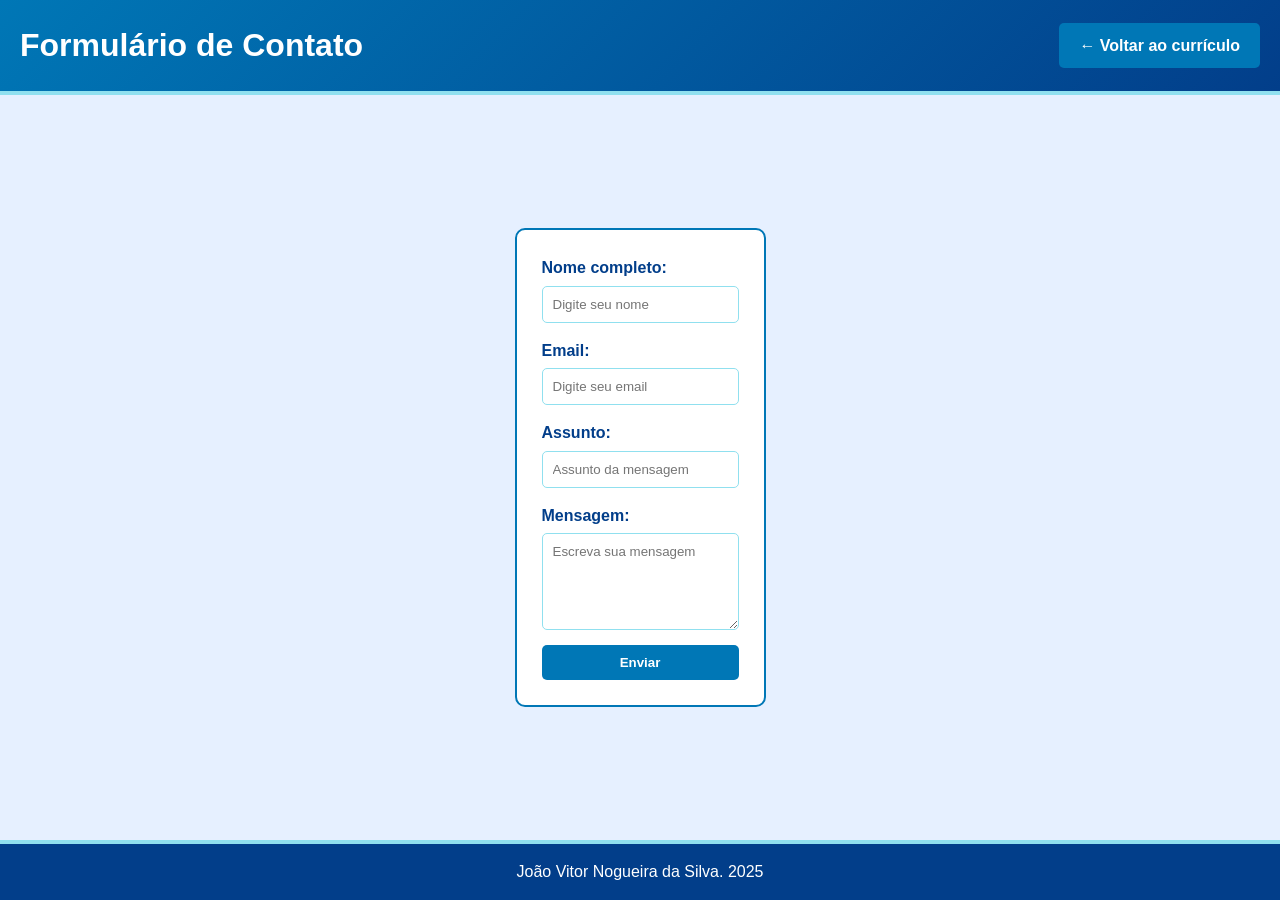
<file: tarefa 28-08 Curriculo/contato.html>
<!DOCTYPE html>
<html lang="pt-br">
<head>
  <meta charset="UTF-8">
  <meta name="viewport" content="width=device-width, initial-scale=1.0">
  <title>Formulário de Contato - João Vitor</title>
  <link rel="stylesheet" href="index.css">
</head>
<body>
  <header class="header">
    <div class="header-content">
      <h1>Formulário de Contato</h1>
      <p><a href="curriculoo.html" class="btn">← Voltar ao currículo</a></p>
    </div>
  </header>

  <main class="main flex-center">
    <form action="#" method="post" class="form">
      <div class="form-group">
        <label for="nome">Nome completo:</label>
        <input type="text" id="nome" name="nome" placeholder="Digite seu nome" required>
      </div>

      <div class="form-group">
        <label for="email">Email:</label>
        <input type="email" id="email" name="email" placeholder="Digite seu email" required>
      </div>

      <div class="form-group">
        <label for="assunto">Assunto:</label>
        <input type="text" id="assunto" name="assunto" placeholder="Assunto da mensagem" required>
      </div>

      <div class="form-group">
        <label for="mensagem">Mensagem:</label>
        <textarea id="mensagem" name="mensagem" rows="5" placeholder="Escreva sua mensagem" required></textarea>
      </div>

      <button type="submit" class="btn">Enviar</button>
    </form>
  </main>

  <footer class="footer">
    João Vitor Nogueira da Silva. 2025
  </footer>
</body>
</html>
</file>
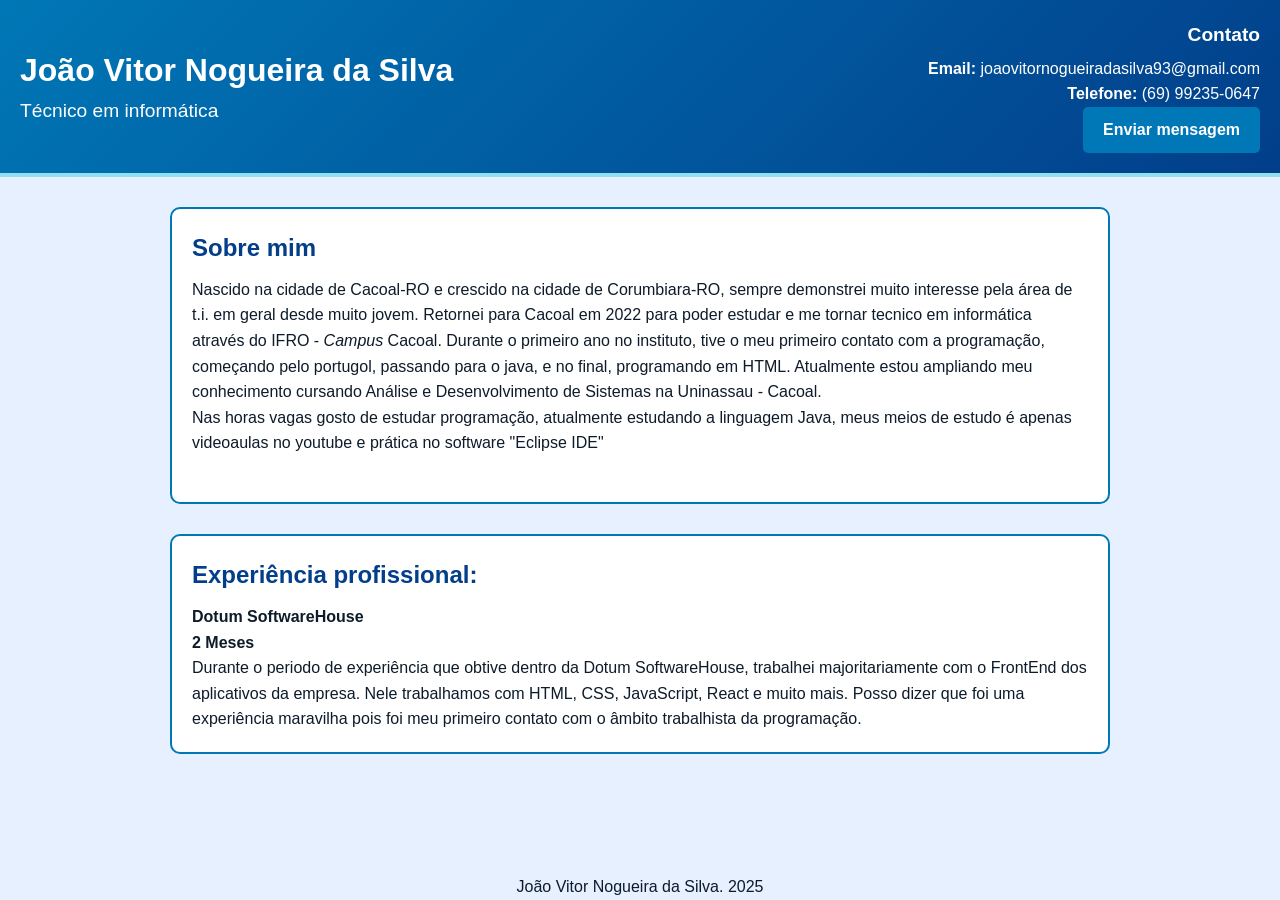
<file: tarefa 28-08 Curriculo/curriculoo.html>
<!DOCTYPE html>
<html lang="pt-br">
<head>
  <meta charset="UTF-8">
  <meta name="viewport" content="width=device-width, initial-scale=1.0">
  <title>Portfólio - João Vitor</title>
  <link rel="stylesheet" href="index.css">
</head>
<body>
  <header class="header">
    <div class="header-content">
      <div class="info">
        <h1>João Vitor Nogueira da Silva</h1>
        <h2>Técnico em informática</h2>
      </div>
      <div class="contact">
        <h3>Contato</h3>
        <p><b>Email:</b> joaovitornogueiradasilva93@gmail.com</p>
        <p><b>Telefone:</b> (69) 99235-0647</p>
        <p><a href="contato.html" class="btn">Enviar mensagem</a></p>
      </div>
    </div>
  </header>
  <main class="main">
    <section class="sobre">
      <h2>Sobre mim</h2>
        <p> Nascido na cidade de Cacoal-RO e crescido na cidade de Corumbiara-RO, sempre demonstrei muito
        interesse pela área de t.i. em geral desde muito jovem. Retornei para Cacoal em 2022 para poder
        estudar e me tornar tecnico em informática através do IFRO - <i>Campus</i> Cacoal. Durante o
        primeiro ano no instituto, tive o meu primeiro contato com a programação, começando pelo portugol,
        passando para o java, e no final, programando em HTML. Atualmente estou ampliando meu conhecimento
        cursando Análise e Desenvolvimento de Sistemas na Uninassau - Cacoal.</p>

         <p>Nas horas vagas gosto de estudar programação, atualmente estudando a linguagem Java, meus meios de
        estudo é apenas videoaulas no youtube e prática no software "Eclipse IDE"</p>
        <br>
    </section>

    <section class="experiencia">
        <h2><b>Experiência profissional:</b></h2>
        <p><b>Dotum SoftwareHouse</b></p>
        <p><b>2 Meses</b></p>
        <p>Durante o periodo de experiência que obtive dentro da Dotum SoftwareHouse, trabalhei majoritariamente com o FrontEnd dos aplicativos da empresa. Nele trabalhamos com HTML, CSS, JavaScript, React e muito mais. Posso dizer que foi uma experiência maravilha pois foi meu primeiro contato com o âmbito trabalhista da programação.</p>
    </section>
    </main>
    <br>
    <footer style=" display: flex; justify-content: center; align-items: center;">
        João Vitor Nogueira da Silva. 2025
    </footer>

</body>
</html>
</file>
<file: tarefa 28-08 Curriculo/index.css>
* {
  margin: 0;
  padding: 0;
  box-sizing: border-box;
  font-family: "Segoe UI", Tahoma, Geneva, Verdana, sans-serif;
}

body {
  background-color: #e6f0ff;
  color: #0d1b2a;
  line-height: 1.6;
  font-size: 16px;
  display: flex;
  flex-direction: column;
  min-height: 100vh;
}

/* HEADER */
.header {
  background: linear-gradient(135deg, #0077b6, #023e8a);
  color: #fff;
  padding: 20px;
  border-bottom: 4px solid #90e0ef;
}

.header-content {
  display: flex;
  justify-content: space-between;
  align-items: center;
  flex-wrap: wrap; 
  gap: 20px;
}

.info h1 {
  font-size: 2rem;
  font-weight: 700;
}

.info h2 {
  font-size: 1.2rem;
  font-weight: 500;
}

.contact {
  text-align: right;
}

.contact h3 {
  font-size: 1.2rem;
  margin-bottom: 5px;
}

/* MAIN */
.main {
  flex: 1;
  display: flex;
  flex-direction: column;
  gap: 30px;
  padding: 30px;
  max-width: 1000px;
  margin: 0 auto;
}

.sobre, .experiencia {
  background: #fff;
  border: 2px solid #0077b6;
  border-radius: 10px;
  padding: 20px;
}

.sobre h2, .experiencia h2 {
  color: #023e8a;
  margin-bottom: 10px;
}

/* RODAPÉ */
.footer {
  background-color: #023e8a;
  color: #fff;
  padding: 15px;
  text-align: center;
  border-top: 4px solid #90e0ef;
}

/* FORMULÁRIO */
.flex-center {
  display: flex;
  justify-content: center;
  align-items: center;
}

.form {
  background: #fff;
  border: 2px solid #0077b6;
  border-radius: 10px;
  padding: 25px;
  max-width: 600px;
  width: 100%;
  display: flex;
  flex-direction: column;
  gap: 15px;
}

.form-group {
  display: flex;
  flex-direction: column;
  gap: 5px;
}

label {
  font-weight: 600;
  color: #023e8a;
}

input, textarea {
  padding: 10px;
  border: 1px solid #90e0ef;
  border-radius: 5px;
}

input:focus, textarea:focus {
  outline: none;
  border-color: #0077b6;
  box-shadow: 0 0 5px rgba(0,119,182,0.5);
}

/* BOTÕES */
.btn {
  display: inline-block;
  background: #0077b6;
  color: #fff;
  padding: 10px 20px;
  text-decoration: none;
  text-align: center;
  border-radius: 5px;
  font-weight: 600;
  transition: 0.3s;
  border: none;
  cursor: pointer;
}

.btn:hover {
  background: #023e8a;
}

/* RESPONSIVIDADE */
@media (max-width: 768px) {
  .header-content {
    flex-direction: column;
    text-align: center;
  }

  .contact {
    text-align: center;
  }

  .info h1 {
    font-size: 1.8rem;
  }
}
</file>
